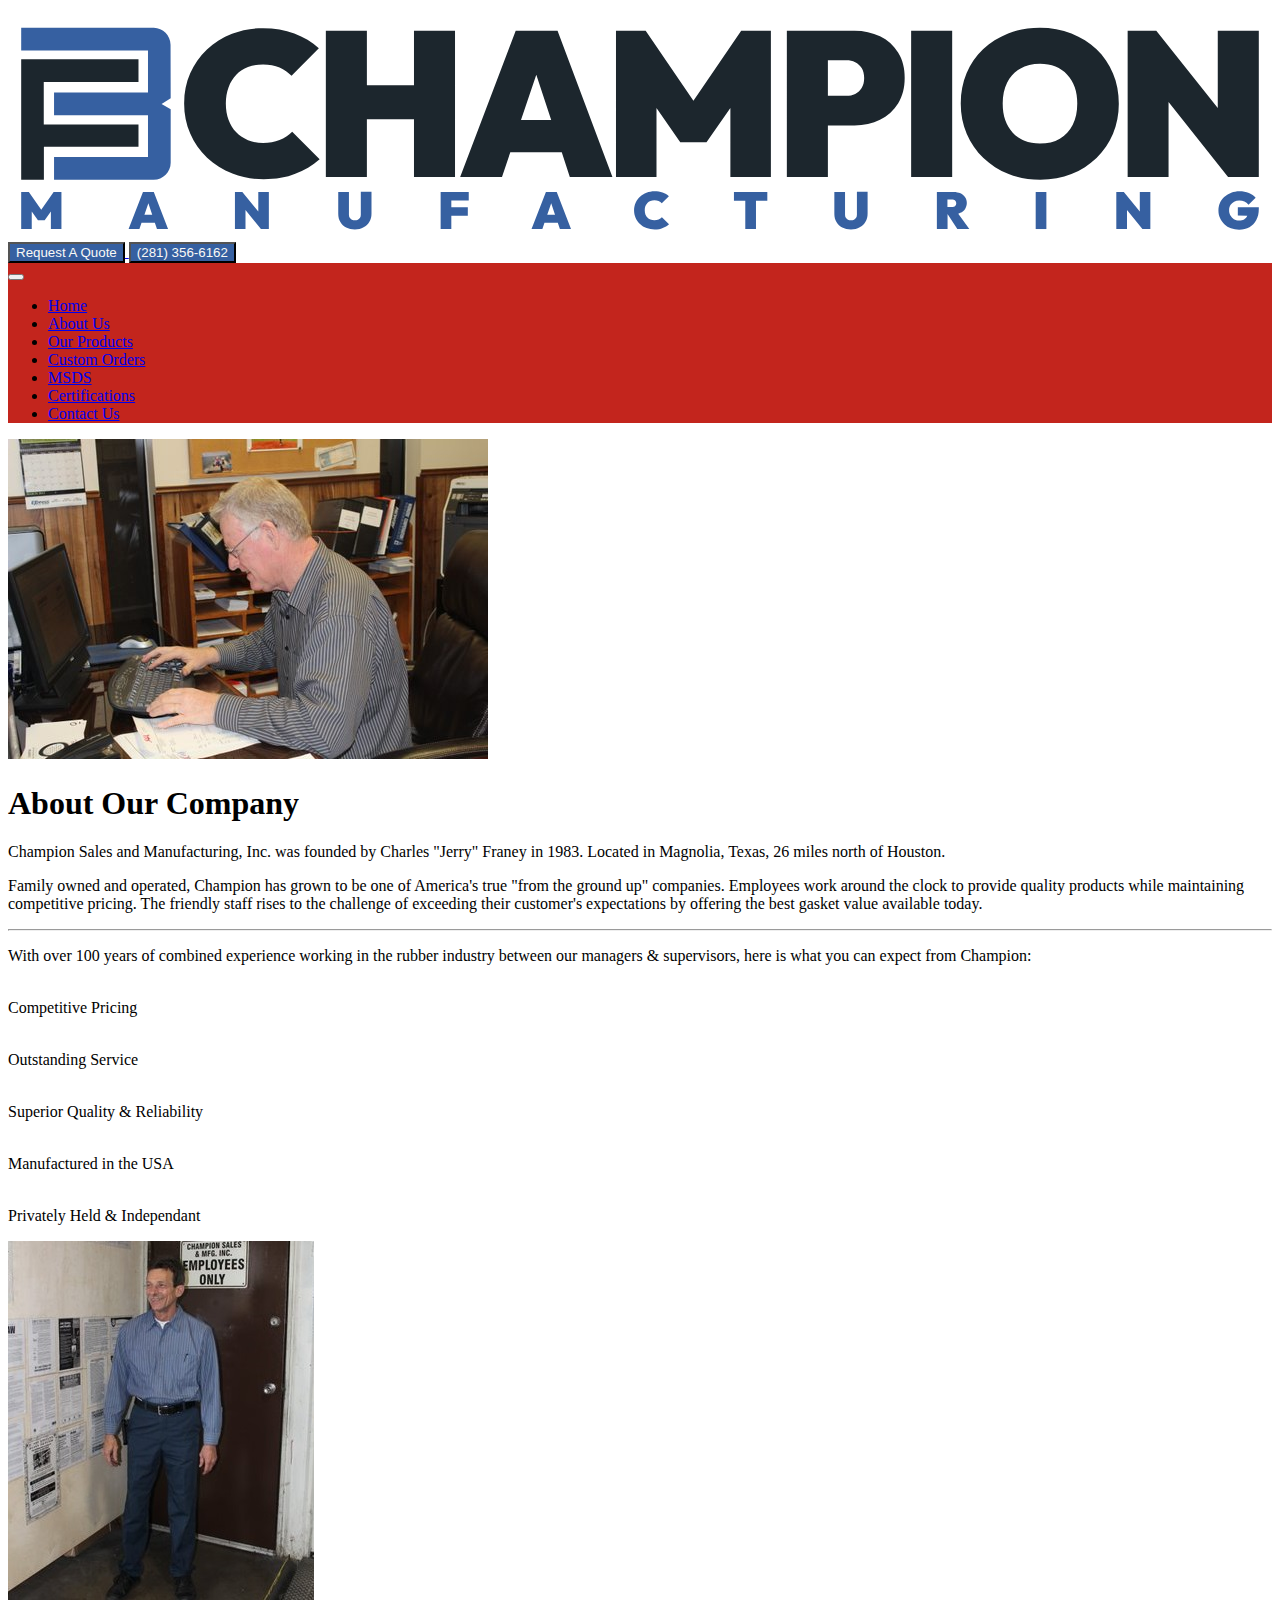
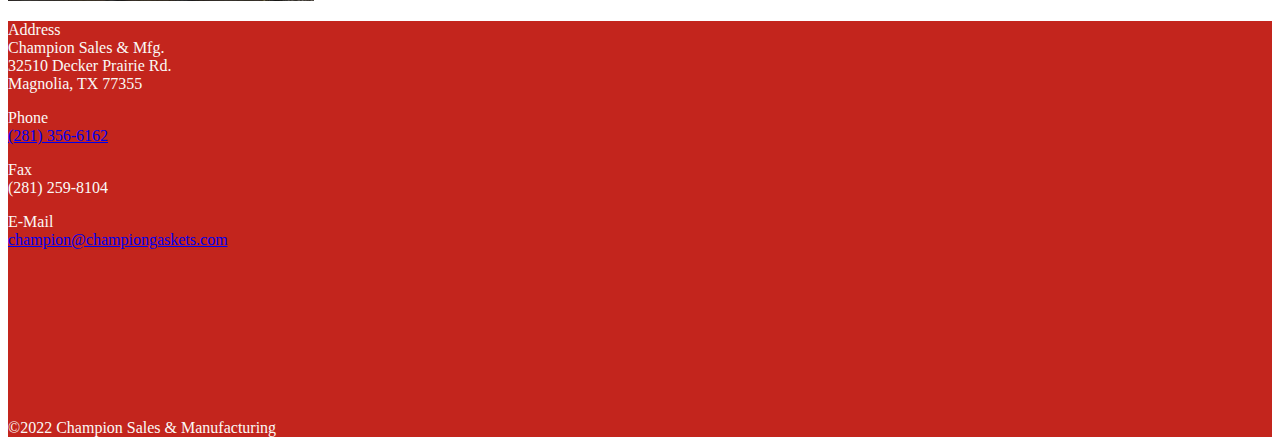
<file: about.html>
<!DOCTYPE html>
<html lang="en">
  <head>
    <meta charset="UTF-8" />
    <meta http-equiv="X-UA-Compatible" content="IE=edge" />
    <meta name="viewport" content="width=device-width, initial-scale=1.0" />

    <link
      href="https://cdn.jsdelivr.net/npm/bootstrap@5.1.3/dist/css/bootstrap.min.css"
      rel="stylesheet"
      integrity="sha384-1BmE4kWBq78iYhFldvKuhfTAU6auU8tT94WrHftjDbrCEXSU1oBoqyl2QvZ6jIW3"
      crossorigin="anonymous"
    />
    <link
      rel="stylesheet"
      href="https://cdnjs.cloudflare.com/ajax/libs/font-awesome/6.1.1/css/all.min.css"
      integrity="sha512-KfkfwYDsLkIlwQp6LFnl8zNdLGxu9YAA1QvwINks4PhcElQSvqcyVLLD9aMhXd13uQjoXtEKNosOWaZqXgel0g=="
      crossorigin="anonymous"
      referrerpolicy="no-referrer"
    />
    <link rel="stylesheet" href="./css/custom.css" />

    <title>Champion Manufacturing</title>
  </head>
  <body>
    <!-- Header Start -->
    <div class="container py-2">
      <div class="row">
        <div class="col-md-4">
          <img src="./images/header_logo.svg" />
        </div>
        <div class="col-md-4"></div>
        <div
          class="col-md-4 d-flex justify-content-center align-self-center mt-2"
        >
          <a href="quote.html">
            <button class="btn btn-blue me-2 fw-bold">Request A Quote</button>
          </a>
          <a href="tel:2813566162">
            <button class="btn btn-blue ms-2 fw-bold">(281) 356-6162</button>
          </a>
        </div>
      </div>
    </div>

    <!-- Header End -->

    <!-- Navigation Start -->
    <nav class="navbar navbar-expand-lg navbar-dark">
      <div class="container">
        <button
          class="navbar-toggler"
          type="button"
          data-bs-toggle="collapse"
          data-bs-target="#navbarNav"
          aria-controls="navbarNav"
          aria-expanded="false"
          aria-label="Toggle navigation"
        >
          <span class="navbar-toggler-icon"></span>
        </button>
        <div
          class="collapse navbar-collapse justify-content-center"
          id="navbarNav"
        >
          <ul class="navbar-nav">
            <li class="nav-item">
              <a class="nav-link" aria-current="page" href="index.html">Home</a>
            </li>
            <li class="nav-item">
              <a class="nav-link active" href="about.html">About Us</a>
            </li>
            <li class="nav-item">
              <a class="nav-link" href="products.html">Our Products</a>
            </li>
            <li class="nav-item">
              <a class="nav-link" href="custom.html">Custom Orders</a>
            </li>
            <li class="nav-item">
              <a class="nav-link" href="msds.html">MSDS</a>
            </li>
            <li class="nav-item">
              <a class="nav-link" href="certifications.html">Certifications</a>
            </li>
            <li class="nav-item">
              <a class="nav-link" href="contact.html">Contact Us</a>
            </li>
          </ul>
        </div>
      </div>
    </nav>
    <!-- Navigation End -->

    <!-- Page Content Start -->
    <div class="container my-5">
      <div class="row">
        <div class="col-md-4">
          <img class="img-fluid rounded shadow" src="./images/jimcs.jpg" />
        </div>
        <div class="col-md-8 align-self-center">
          <h1 class="mb-4">About Our Company</h1>
          <p class="lead fw-bold">
            Champion Sales and Manufacturing, Inc. was founded by Charles
            "Jerry" Franey in 1983. Located in Magnolia, Texas, 26 miles north
            of Houston.
          </p>
          <p>
            Family owned and operated, Champion has grown to be one of America's
            true "from the ground up" companies. Employees work around the clock
            to provide quality products while maintaining competitive pricing.
            The friendly staff rises to the challenge of exceeding their
            customer's expectations by offering the best gasket value available
            today.
          </p>
        </div>
      </div>
      <div class="row mt-5">
        <div class="col-md-9">
          <div class="row">
            <div class="col-md-12">
              <hr />
              <p class="lead">
                With over 100 years of combined experience working in the rubber
                industry between our managers & supervisors, here is what you
                can expect from Champion:
              </p>
            </div>
            <div class="row text-center">
              <div class="col-md-4">
                <p>
                  <span class="fs-3"
                    ><i class="fa-solid fa-hand-holding-dollar"></i></span
                  ><br />
                  Competitive Pricing
                </p>
              </div>
              <div class="col-md-4">
                <p>
                  <span class="fs-3"
                    ><i class="fa-solid fa-bell-concierge"></i></span
                  ><br />
                  Outstanding Service
                </p>
              </div>
              <div class="col-md-4">
                <p>
                  <span class="fs-3"
                    ><i class="fa-solid fa-user-shield"></i></span
                  ><br />
                  Superior Quality & Reliability
                </p>
              </div>
            </div>
            <div class="row text-center">
              <div class="col-md-4">
                <p>
                  <span class="fs-3"><i class="fa-solid fa-flag-usa"></i></span
                  ><br />
                  Manufactured in the USA
                </p>
              </div>
              <div class="col-md-4"></div>
              <div class="col-md-4">
                <p>
                  <span class="fs-3"><i class="fa-solid fa-industry"></i></span
                  ><br />
                  Privately Held & Independant
                </p>
              </div>
            </div>
          </div>
        </div>
        <div class="col-md-3 text-center">
          <img class="img-fluid rounded shadow" src="./images/brucethumb.jpg" />
        </div>
      </div>
    </div>
    <!-- Page Content End -->

    <!-- Footer Start -->
    <footer>
      <div class="container">
        <div class="row py-3">
          <div class="col-md-6">
            <p>
              <i class="fa-solid fa-building"></i
              ><span class="fw-bold"> Address</span><br />
              Champion Sales & Mfg.<br />
              32510 Decker Prairie Rd.<br />
              Magnolia, TX 77355
            </p>
            <p>
              <i class="fa-solid fa-phone"></i
              ><span class="fw-bold"> Phone</span><br />
              <a class="text-decoration-none text-light" href="tel:2813566162"
                >(281) 356-6162</a
              >
            </p>
            <p>
              <i class="fa-solid fa-fax"></i><span class="fw-bold"> Fax</span
              ><br />
              (281) 259-8104
            </p>
            <p>
              <i class="fa-solid fa-at"></i><span class="fw-bold"> E-Mail</span
              ><br />
              <a
                class="text-decoration-none text-light"
                href="mailto:champion@championgaskets.com"
                >champion@championgaskets.com</a
              >
            </p>
          </div>
          <div class="col-md-6 text-end">
            <iframe
              src="https://www.google.com/maps/embed?pb=!1m18!1m12!1m3!1d3450.6084646071267!2d-95.66634838454733!3d30.134015321289954!2m3!1f0!2f0!3f0!3m2!1i1024!2i768!4f13.1!3m3!1m2!1s0x8647295e8a0b2a63%3A0x2bb1115fc5a505b3!2s32510%20Decker%20Prairie%20Rd%2C%20Magnolia%2C%20TX%2077355!5e0!3m2!1sen!2sus!4v1651842716552!5m2!1sen!2sus"
              width="100%"
              height="100%"
              style="border: 0"
              allowfullscreen=""
              loading="lazy"
              referrerpolicy="no-referrer-when-downgrade"
            ></iframe>
          </div>
        </div>
      </div>
      <div class="container my-3 text-center">
        &copy;2022 Champion Sales & Manufacturing
      </div>
    </footer>
    <!-- Footer End -->

    <script
      src="https://cdn.jsdelivr.net/npm/bootstrap@5.1.3/dist/js/bootstrap.bundle.min.js"
      integrity="sha384-ka7Sk0Gln4gmtz2MlQnikT1wXgYsOg+OMhuP+IlRH9sENBO0LRn5q+8nbTov4+1p"
      crossorigin="anonymous"
    ></script>
  </body>
</html>
</file>
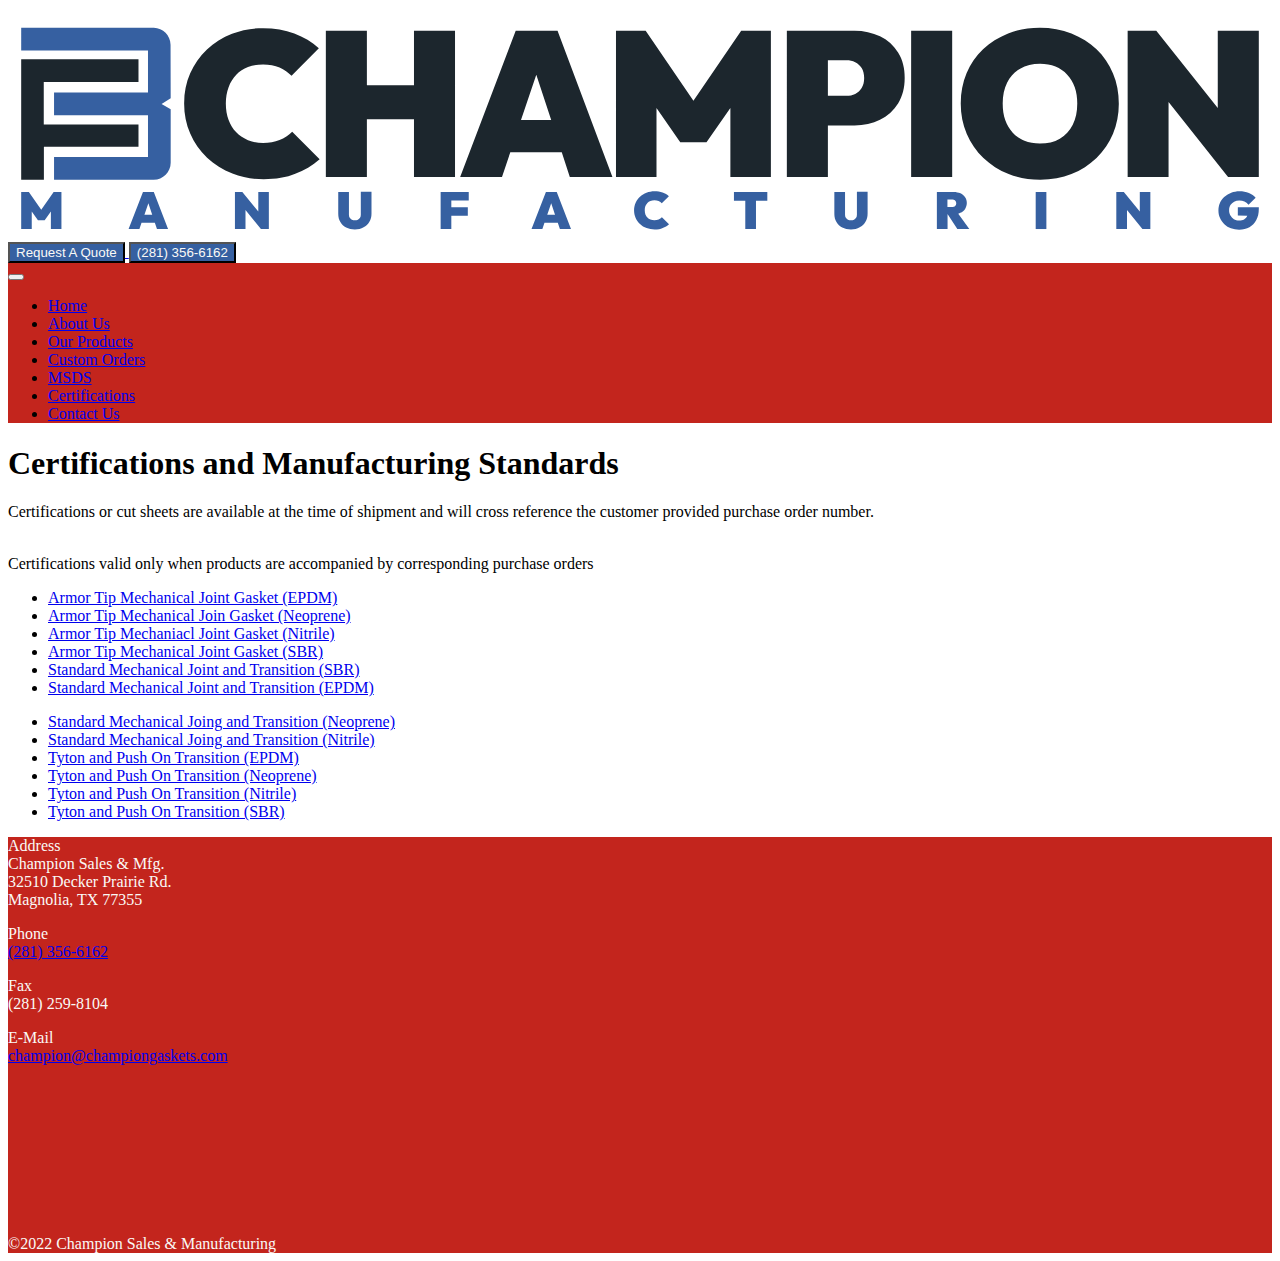
<file: certifications.html>
<!DOCTYPE html>
<html lang="en">
  <head>
    <meta charset="UTF-8" />
    <meta http-equiv="X-UA-Compatible" content="IE=edge" />
    <meta name="viewport" content="width=device-width, initial-scale=1.0" />

    <link
      href="https://cdn.jsdelivr.net/npm/bootstrap@5.1.3/dist/css/bootstrap.min.css"
      rel="stylesheet"
      integrity="sha384-1BmE4kWBq78iYhFldvKuhfTAU6auU8tT94WrHftjDbrCEXSU1oBoqyl2QvZ6jIW3"
      crossorigin="anonymous"
    />
    <link
      rel="stylesheet"
      href="https://cdnjs.cloudflare.com/ajax/libs/font-awesome/6.1.1/css/all.min.css"
      integrity="sha512-KfkfwYDsLkIlwQp6LFnl8zNdLGxu9YAA1QvwINks4PhcElQSvqcyVLLD9aMhXd13uQjoXtEKNosOWaZqXgel0g=="
      crossorigin="anonymous"
      referrerpolicy="no-referrer"
    />
    <link rel="stylesheet" href="./css/custom.css" />

    <title>Champion Manufacturing</title>
  </head>
  <body>
    <!-- Header Start -->
    <div class="container py-2">
      <div class="row">
        <div class="col-md-4">
          <img src="./images/header_logo.svg" />
        </div>
        <div class="col-md-4"></div>
        <div
          class="col-md-4 d-flex justify-content-center align-self-center mt-2"
        >
          <a href="quote.html">
            <button class="btn btn-blue me-2 fw-bold">Request A Quote</button>
          </a>
          <a href="tel:2813566162">
            <button class="btn btn-blue ms-2 fw-bold">(281) 356-6162</button>
          </a>
        </div>
      </div>
    </div>

    <!-- Header End -->

    <!-- Navigation Start -->
    <nav class="navbar navbar-expand-lg navbar-dark">
      <div class="container">
        <button
          class="navbar-toggler"
          type="button"
          data-bs-toggle="collapse"
          data-bs-target="#navbarNav"
          aria-controls="navbarNav"
          aria-expanded="false"
          aria-label="Toggle navigation"
        >
          <span class="navbar-toggler-icon"></span>
        </button>
        <div
          class="collapse navbar-collapse justify-content-center"
          id="navbarNav"
        >
          <ul class="navbar-nav">
            <li class="nav-item">
              <a class="nav-link" aria-current="page" href="index.html">Home</a>
            </li>
            <li class="nav-item">
              <a class="nav-link" href="about.html">About Us</a>
            </li>
            <li class="nav-item">
              <a class="nav-link" href="products.html">Our Products</a>
            </li>
            <li class="nav-item">
              <a class="nav-link" href="custom.html">Custom Orders</a>
            </li>
            <li class="nav-item">
              <a class="nav-link" href="msds.html">MSDS</a>
            </li>
            <li class="nav-item">
              <a class="nav-link active" href="certifications.html"
                >Certifications</a
              >
            </li>
            <li class="nav-item">
              <a class="nav-link" href="contact.html">Contact Us</a>
            </li>
          </ul>
        </div>
      </div>
    </nav>
    <!-- Navigation End -->

    <!-- Page Content Start -->
    <div class="container">
      <h1 class="fs-2 fw-bold text-center my-3">
        Certifications and Manufacturing Standards
      </h1>
      <p class="text-center">
        Certifications or cut sheets are available at the time of shipment and
        will cross reference the customer provided purchase order number.
      </p>
      <p class="fw-bold text-center">
        <span class="text-danger"
          ><i class="fa-solid fa-triangle-exclamation fs-1"></i></span
        ><br />
        Certifications valid only when products are accompanied by corresponding
        purchase orders
      </p>
      <div class="row my-5">
        <div class="col-md-6">
          <ul class="list-group list-group-flush">
            <li class="list-group-item">
              <a
                class="text-dark"
                href="./documents/ARMOR TIP MECHANICAL JOINT GASKET - EPDM.pdf"
                target="_blank"
                >Armor Tip Mechanical Joint Gasket (EPDM)</a
              >
            </li>
            <li class="list-group-item">
              <a
                class="text-dark"
                href="./documents/ARMOR TIP MECHANICAL JOINT GASKET - NEOPRENE.pdf"
                target="_blank"
                >Armor Tip Mechanical Join Gasket (Neoprene)</a
              >
            </li>
            <li class="list-group-item">
              <a
                class="text-dark"
                href="./documents/ARMOR TIP MECHANICAL JOINT GASKET - NITRILE.pdf"
                target="_blank"
                >Armor Tip Mechaniacl Joint Gasket (Nitrile)</a
              >
            </li>
            <li class="list-group-item">
              <a
                class="text-dark"
                href="./documents/ARMOR TIP MECHANICAL JOINT GASKET - SBR.pdf"
                target="_blank"
                >Armor Tip Mechanical Joint Gasket (SBR)</a
              >
            </li>
            <li class="list-group-item">
              <a
                class="text-dark"
                href="./documents/STANDARD MECHANICAL JOINT AND TRANSITION -  SBR.pdf"
                target="_blank"
                >Standard Mechanical Joint and Transition (SBR)</a
              >
            </li>
            <li class="list-group-item">
              <a
                class="text-dark"
                href="./documents/STANDARD MECHANICAL JOINT AND TRANSITION - EPDM.pdf"
                target="_blank"
                >Standard Mechanical Joint and Transition (EPDM)</a
              >
            </li>
          </ul>
        </div>
        <div class="col-md-6">
          <ul class="list-group list-group-flush">
            <li class="list-group-item">
              <a
                class="text-dark"
                href="./documents/STANDARD MECHANICAL JOINT AND TRANSITION - NEOPRENE.pdf"
                target="_blank"
                >Standard Mechanical Joing and Transition (Neoprene)</a
              >
            </li>
            <li class="list-group-item">
              <a
                class="text-dark"
                href="./documents/STANDARD MECHANICAL JOINT AND TRANSITION - NITRILE.pdf"
                target="_blank"
                >Standard Mechanical Joing and Transition (Nitrile)</a
              >
            </li>
            <li class="list-group-item">
              <a
                class="text-dark"
                href="./documents/TYTON AND PUSH ON TRANSITION - EPDM.pdf"
                target="_blank"
                >Tyton and Push On Transition (EPDM)</a
              >
            </li>
            <li class="list-group-item">
              <a
                class="text-dark"
                href="./documents/TYTON AND PUSH ON TRANSITION - NEOPRENE.pdf"
                target="_blank"
                >Tyton and Push On Transition (Neoprene)</a
              >
            </li>
            <li class="list-group-item">
              <a
                class="text-dark"
                href="./documents/TYTON AND PUSH ON TRANSITION - NITRILE.pdf"
                target="_blank"
                >Tyton and Push On Transition (Nitrile)</a
              >
            </li>
            <li class="list-group-item">
              <a
                class="text-dark"
                href="./documents/TYTON AND PUSH ON TRANSITION - SBR.pdf"
                target="_blank"
                >Tyton and Push On Transition (SBR)</a
              >
            </li>
          </ul>
        </div>
      </div>
    </div>
    <!-- Page Content End -->

    <!-- Footer Start -->
    <footer>
      <div class="container">
        <div class="row py-3">
          <div class="col-md-6">
            <p>
              <i class="fa-solid fa-building"></i
              ><span class="fw-bold"> Address</span><br />
              Champion Sales & Mfg.<br />
              32510 Decker Prairie Rd.<br />
              Magnolia, TX 77355
            </p>
            <p>
              <i class="fa-solid fa-phone"></i
              ><span class="fw-bold"> Phone</span><br />
              <a class="text-decoration-none text-light" href="tel:2813566162"
                >(281) 356-6162</a
              >
            </p>
            <p>
              <i class="fa-solid fa-fax"></i><span class="fw-bold"> Fax</span
              ><br />
              (281) 259-8104
            </p>
            <p>
              <i class="fa-solid fa-at"></i><span class="fw-bold"> E-Mail</span
              ><br />
              <a
                class="text-decoration-none text-light"
                href="mailto:champion@championgaskets.com"
                >champion@championgaskets.com</a
              >
            </p>
          </div>
          <div class="col-md-6 text-end">
            <iframe
              src="https://www.google.com/maps/embed?pb=!1m18!1m12!1m3!1d3450.6084646071267!2d-95.66634838454733!3d30.134015321289954!2m3!1f0!2f0!3f0!3m2!1i1024!2i768!4f13.1!3m3!1m2!1s0x8647295e8a0b2a63%3A0x2bb1115fc5a505b3!2s32510%20Decker%20Prairie%20Rd%2C%20Magnolia%2C%20TX%2077355!5e0!3m2!1sen!2sus!4v1651842716552!5m2!1sen!2sus"
              width="100%"
              height="100%"
              style="border: 0"
              allowfullscreen=""
              loading="lazy"
              referrerpolicy="no-referrer-when-downgrade"
            ></iframe>
          </div>
        </div>
      </div>
      <div class="container my-3 text-center">
        &copy;2022 Champion Sales & Manufacturing
      </div>
    </footer>
    <!-- Footer End -->

    <script
      src="https://cdn.jsdelivr.net/npm/bootstrap@5.1.3/dist/js/bootstrap.bundle.min.js"
      integrity="sha384-ka7Sk0Gln4gmtz2MlQnikT1wXgYsOg+OMhuP+IlRH9sENBO0LRn5q+8nbTov4+1p"
      crossorigin="anonymous"
    ></script>
  </body>
</html>
</file>
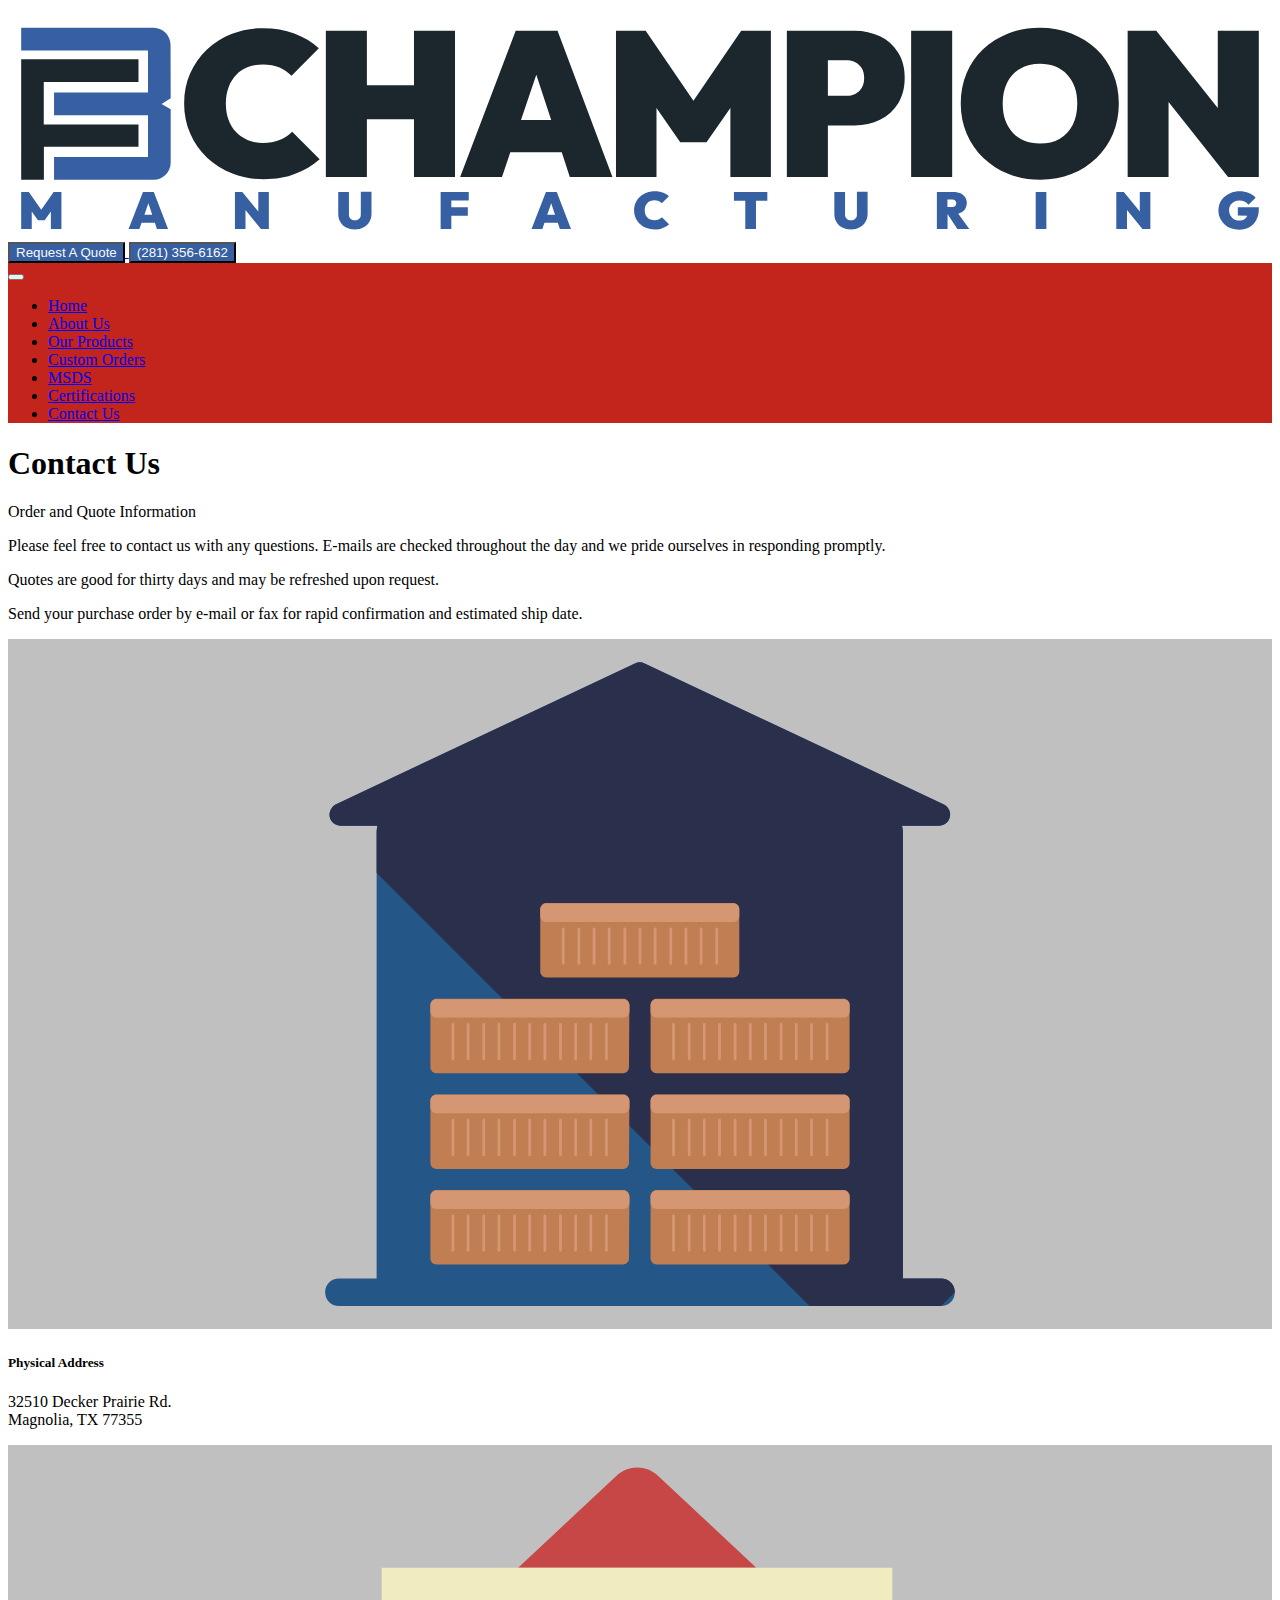
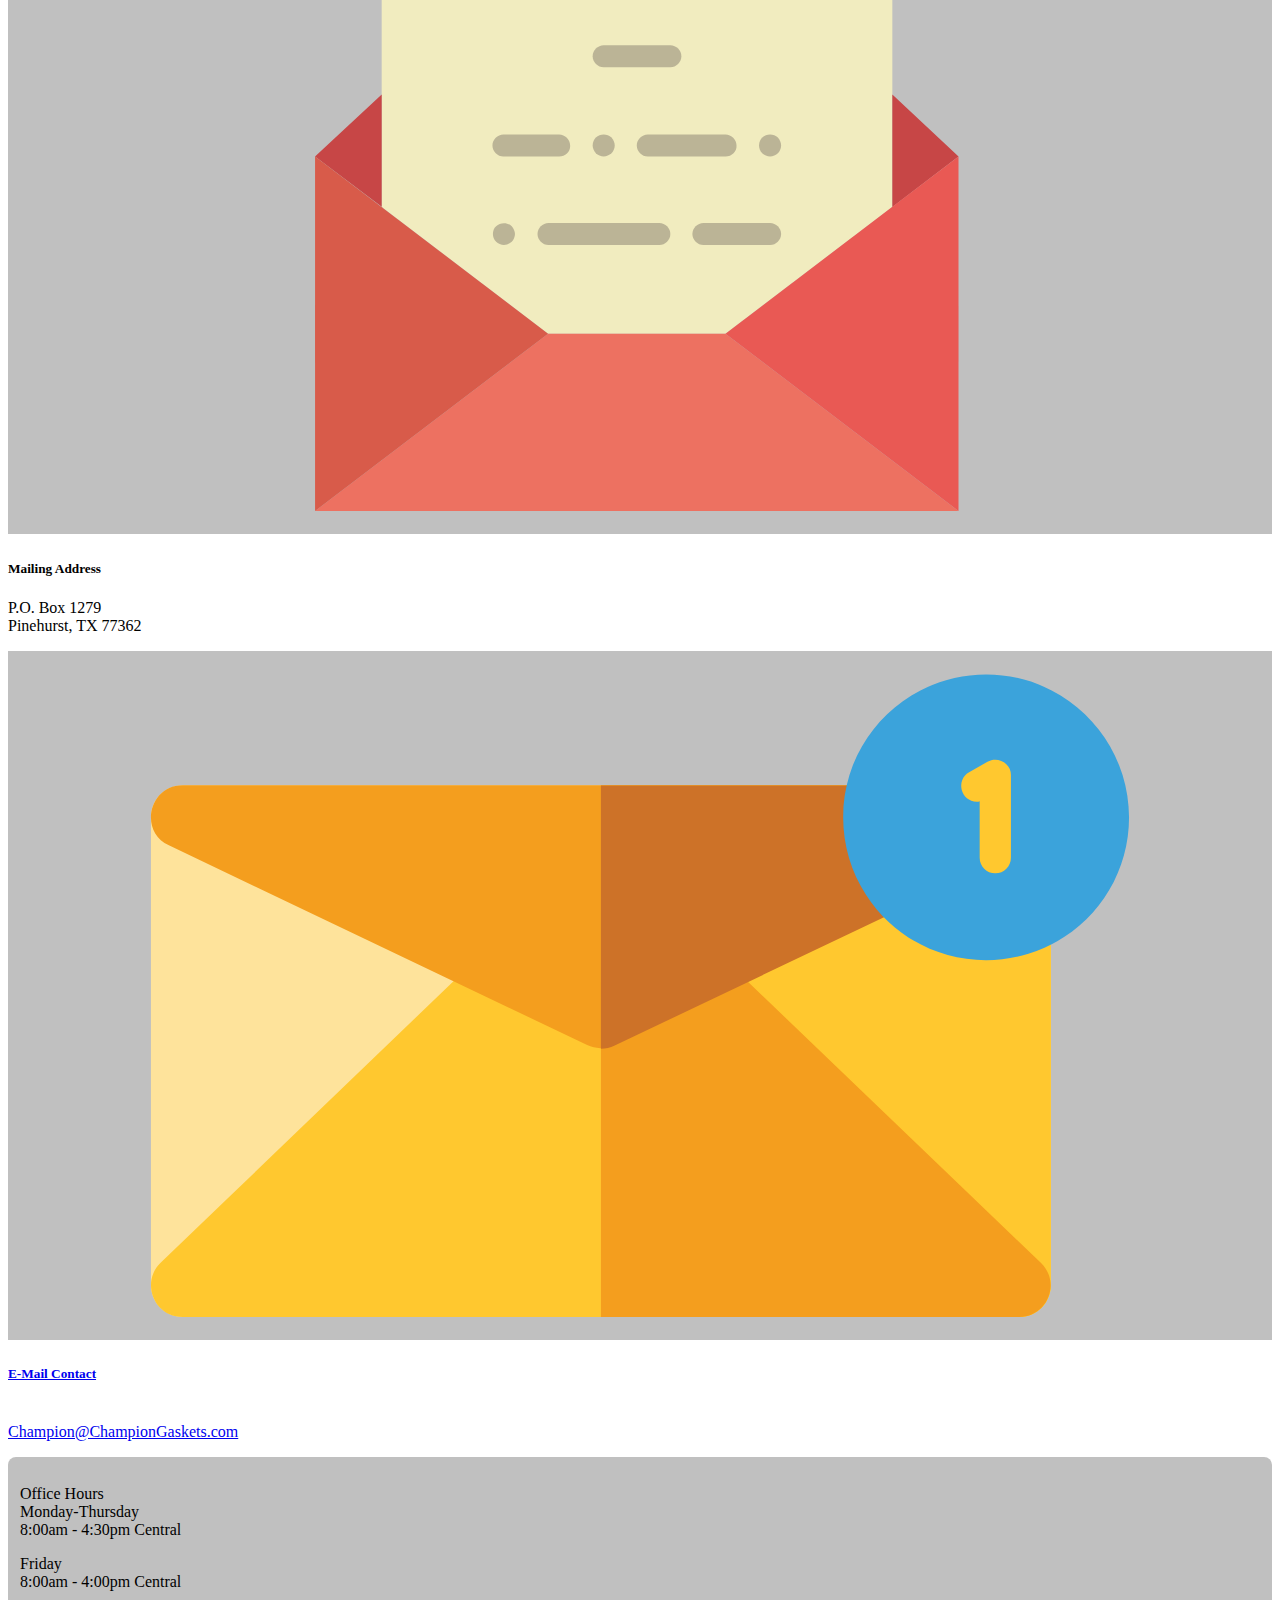
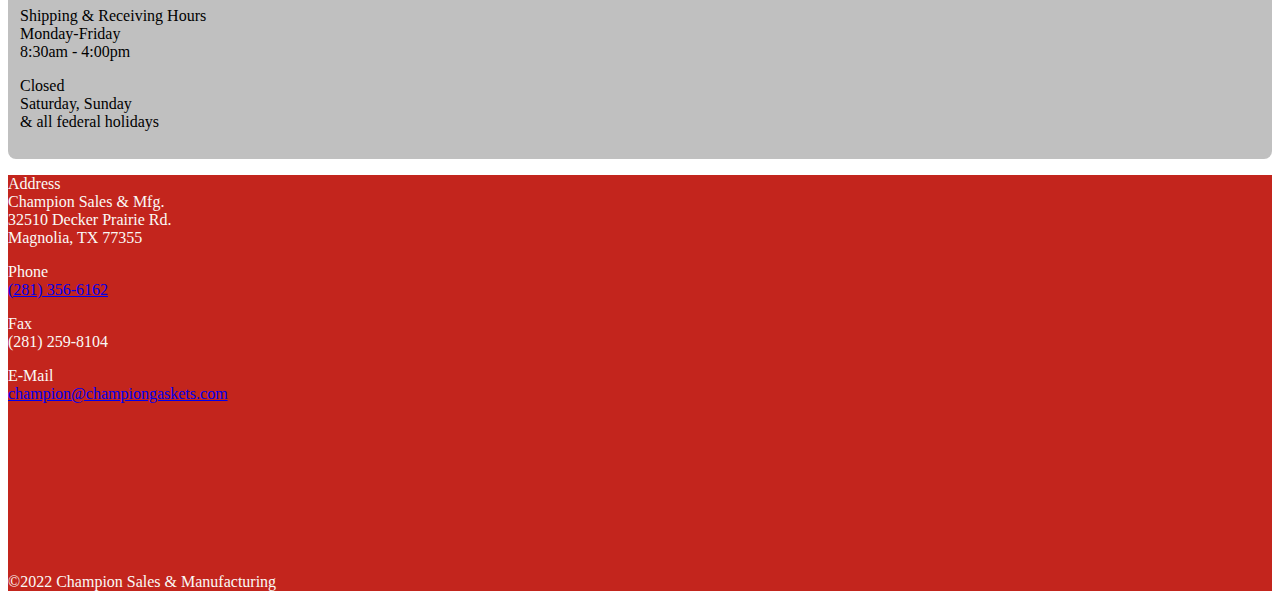
<file: contact.html>
<!DOCTYPE html>
<html lang="en">
  <head>
    <meta charset="UTF-8" />
    <meta http-equiv="X-UA-Compatible" content="IE=edge" />
    <meta name="viewport" content="width=device-width, initial-scale=1.0" />

    <link
      href="https://cdn.jsdelivr.net/npm/bootstrap@5.1.3/dist/css/bootstrap.min.css"
      rel="stylesheet"
      integrity="sha384-1BmE4kWBq78iYhFldvKuhfTAU6auU8tT94WrHftjDbrCEXSU1oBoqyl2QvZ6jIW3"
      crossorigin="anonymous"
    />
    <link
      rel="stylesheet"
      href="https://cdnjs.cloudflare.com/ajax/libs/font-awesome/6.1.1/css/all.min.css"
      integrity="sha512-KfkfwYDsLkIlwQp6LFnl8zNdLGxu9YAA1QvwINks4PhcElQSvqcyVLLD9aMhXd13uQjoXtEKNosOWaZqXgel0g=="
      crossorigin="anonymous"
      referrerpolicy="no-referrer"
    />
    <link rel="stylesheet" href="./css/custom.css" />

    <title>Champion Manufacturing</title>
  </head>
  <body>
    <!-- Header Start -->
    <div class="container py-2">
      <div class="row">
        <div class="col-md-4">
          <img src="./images/header_logo.svg" />
        </div>
        <div class="col-md-4"></div>
        <div
          class="col-md-4 d-flex justify-content-center align-self-center mt-2"
        >
          <a href="quote.html">
            <button class="btn btn-blue me-2 fw-bold">Request A Quote</button>
          </a>
          <a href="tel:2813566162">
            <button class="btn btn-blue ms-2 fw-bold">(281) 356-6162</button>
          </a>
        </div>
      </div>
    </div>

    <!-- Header End -->

    <!-- Navigation Start -->
    <nav class="navbar navbar-expand-lg navbar-dark">
      <div class="container">
        <button
          class="navbar-toggler"
          type="button"
          data-bs-toggle="collapse"
          data-bs-target="#navbarNav"
          aria-controls="navbarNav"
          aria-expanded="false"
          aria-label="Toggle navigation"
        >
          <span class="navbar-toggler-icon"></span>
        </button>
        <div
          class="collapse navbar-collapse justify-content-center"
          id="navbarNav"
        >
          <ul class="navbar-nav">
            <li class="nav-item">
              <a class="nav-link" aria-current="page" href="index.html">Home</a>
            </li>
            <li class="nav-item">
              <a class="nav-link" href="about.html">About Us</a>
            </li>
            <li class="nav-item">
              <a class="nav-link" href="products.html">Our Products</a>
            </li>
            <li class="nav-item">
              <a class="nav-link" href="custom.html">Custom Orders</a>
            </li>
            <li class="nav-item">
              <a class="nav-link" href="msds.html">MSDS</a>
            </li>
            <li class="nav-item">
              <a class="nav-link" href="certifications.html">Certifications</a>
            </li>
            <li class="nav-item">
              <a class="nav-link active" href="contact.html">Contact Us</a>
            </li>
          </ul>
        </div>
      </div>
    </nav>
    <!-- Navigation End -->

    <!-- Page Content Start -->
    <div class="container">
      <h1 class="fs-2 fw-bold text-center my-3">Contact Us</h1>
      <div class="row mb-3">
        <div class="col-md-9">
          <p class="lead fw-bold">Order and Quote Information</p>
          <p>
            Please feel free to contact us with any questions. E-mails are checked throughout the
            day and we pride ourselves in responding promptly.
          </p>
          <p>
             Quotes are good for <span class="fw-bold">thirty days</span> and may be refreshed upon request. 
          </p>
          <p>
            Send your purchase order by e-mail or fax for rapid confirmation and estimated ship date.
          </p>
          <div class="row">
            <div class="col-md-4 mb-3">
              <div class="card">
                <img
                  class="card-img-top"
                  src="./images/warehouse-svgrepo-com.svg"
                />
                <div class="card-body">
                  <h5 class="card-title">Physical Address</h5>
                  <p class="card-text">
                    32510 Decker Prairie Rd.<br />
                    Magnolia, TX 77355
                  </p>
                </div>
              </div>
            </div>
            <div class="col-md-4 mb-3">
              <div class="card">
                <img
                  class="card-img-top"
                  src="./images/envelope-svgrepo-com.svg"
                />
                <div class="card-body">
                  <h5 class="card-title">Mailing Address</h5>
                  <p class="card-text">
                    P.O. Box 1279<br />
                    Pinehurst, TX 77362
                  </p>
                </div>
              </div>
            </div>
            <div class="col-md-4 mb-3">
              <div class="card">
                <a
                      class="text-dark text-decoration-none"
                      href="mailto:champion@championgaskets.com"
                      ><img
                  class="card-img-top"
                  src="./images/email-svgrepo-com.svg"
                />
                <div class="card-body">
                  <h5 class="card-title">E-Mail Contact</h5>
                  <p class="card-text">
                    <br />
                    Champion@ChampionGaskets.com</a
                    >
                  </p>
                </div>
              </div>
            </div>
          </div>
        </div>
        <div class="col-md-3">
          <div class="custom-sidebar h-100">
            <p>
              <span class="lead fw-bold text-decoration-underline"
                >Office Hours</span
              ><br />
              <span class="fw-bold">Monday-Thursday</span><br />
              8:00am - 4:30pm Central<br />
            </p>
            <p>
              <span class="fw-bold">Friday</span><br />
              8:00am - 4:00pm Central
            </p>
            <p>
              <span class="lead fw-bold text-decoration-underline"
                >Shipping & Receiving Hours</span
              ><br />
              <span class="fw-bold">Monday-Friday</span><br />
              8:30am - 4:00pm
            </p>
            <p>
              <span class="lead fw-bold text-decoration-underline">Closed</span
              ><br />
              Saturday, Sunday<br />
              & all federal holidays
            </p>
          </div>
        </div>
      </div>
    </div>
    <!-- Page Content End -->

    <!-- Footer Start -->
    <footer>
      <div class="container">
        <div class="row py-3">
          <div class="col-md-6">
            <p>
              <i class="fa-solid fa-building"></i
              ><span class="fw-bold"> Address</span><br />
              Champion Sales & Mfg.<br />
              32510 Decker Prairie Rd.<br />
              Magnolia, TX 77355
            </p>
            <p>
              <i class="fa-solid fa-phone"></i
              ><span class="fw-bold"> Phone</span><br />
              <a class="text-decoration-none text-light" href="tel:2813566162"
                >(281) 356-6162</a
              >
            </p>
            <p>
              <i class="fa-solid fa-fax"></i><span class="fw-bold"> Fax</span
              ><br />
              (281) 259-8104
            </p>
            <p>
              <i class="fa-solid fa-at"></i><span class="fw-bold"> E-Mail</span
              ><br />
              <a
                class="text-decoration-none text-light"
                href="mailto:champion@championgaskets.com"
                >champion@championgaskets.com</a
              >
            </p>
          </div>
          <div class="col-md-6 text-end">
            <iframe
              src="https://www.google.com/maps/embed?pb=!1m18!1m12!1m3!1d3450.6084646071267!2d-95.66634838454733!3d30.134015321289954!2m3!1f0!2f0!3f0!3m2!1i1024!2i768!4f13.1!3m3!1m2!1s0x8647295e8a0b2a63%3A0x2bb1115fc5a505b3!2s32510%20Decker%20Prairie%20Rd%2C%20Magnolia%2C%20TX%2077355!5e0!3m2!1sen!2sus!4v1651842716552!5m2!1sen!2sus"
              width="100%"
              height="100%"
              style="border: 0"
              allowfullscreen=""
              loading="lazy"
              referrerpolicy="no-referrer-when-downgrade"
            ></iframe>
          </div>
        </div>
      </div>
      <div class="container my-3 text-center">
        &copy;2022 Champion Sales & Manufacturing
      </div>
    </footer>
    <!-- Footer End -->

    <script
      src="https://cdn.jsdelivr.net/npm/bootstrap@5.1.3/dist/js/bootstrap.bundle.min.js"
      integrity="sha384-ka7Sk0Gln4gmtz2MlQnikT1wXgYsOg+OMhuP+IlRH9sENBO0LRn5q+8nbTov4+1p"
      crossorigin="anonymous"
    ></script>
  </body>
</html>
</file>
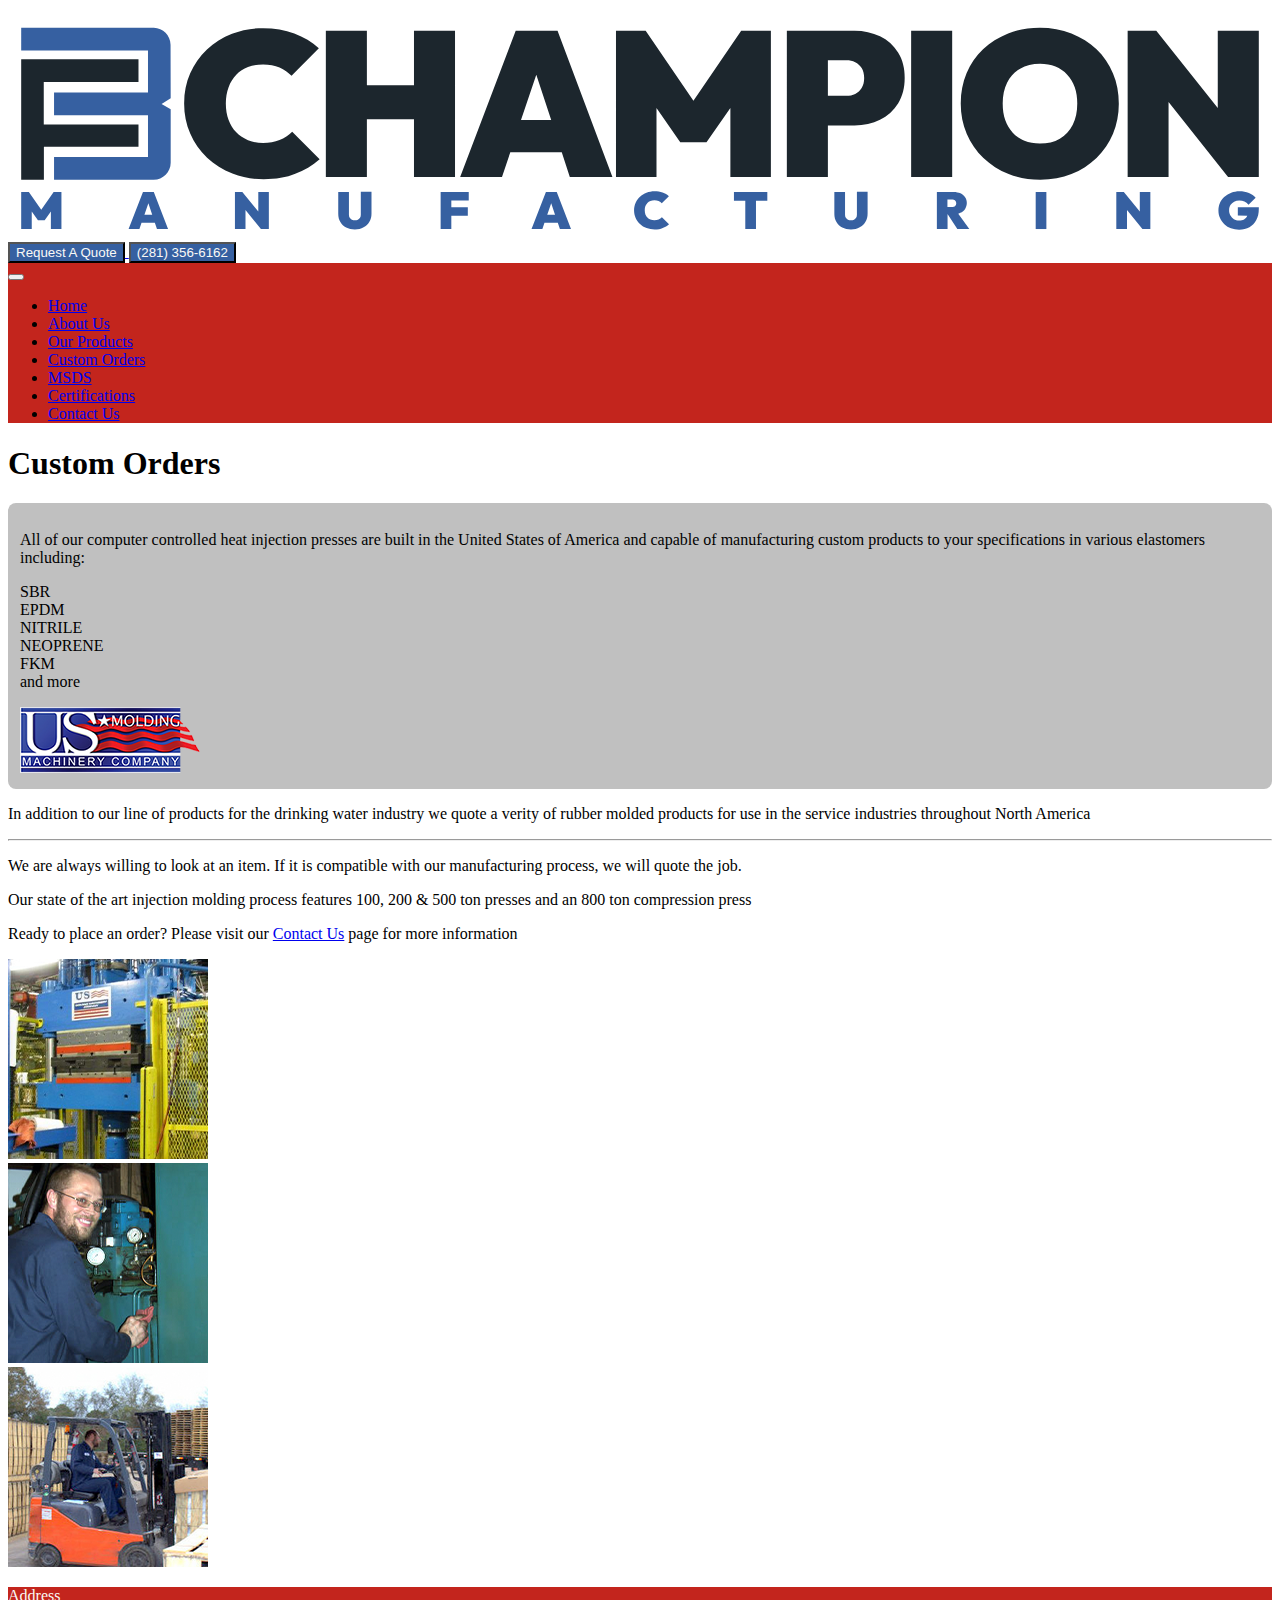
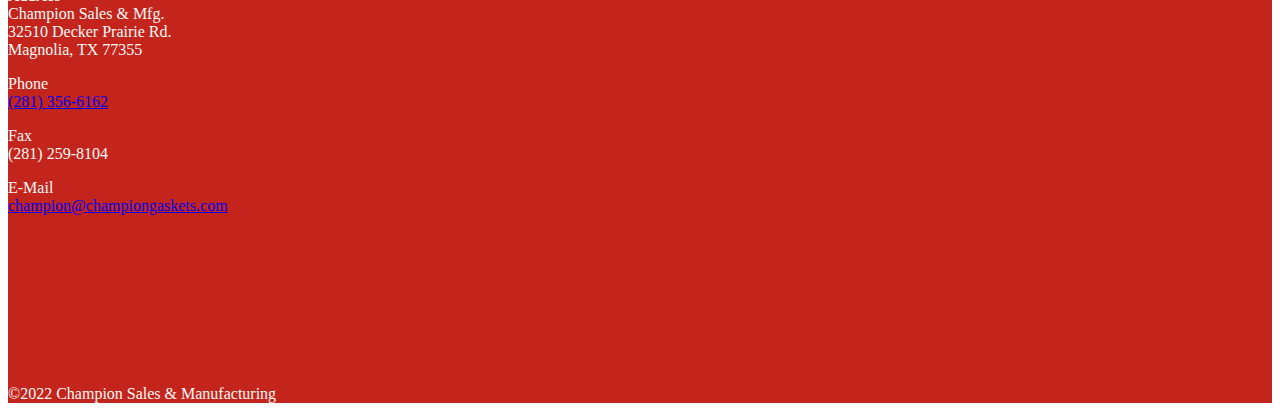
<file: custom.html>
<!DOCTYPE html>
<html lang="en">
  <head>
    <meta charset="UTF-8" />
    <meta http-equiv="X-UA-Compatible" content="IE=edge" />
    <meta name="viewport" content="width=device-width, initial-scale=1.0" />

    <link
      href="https://cdn.jsdelivr.net/npm/bootstrap@5.1.3/dist/css/bootstrap.min.css"
      rel="stylesheet"
      integrity="sha384-1BmE4kWBq78iYhFldvKuhfTAU6auU8tT94WrHftjDbrCEXSU1oBoqyl2QvZ6jIW3"
      crossorigin="anonymous"
    />
    <link
      rel="stylesheet"
      href="https://cdnjs.cloudflare.com/ajax/libs/font-awesome/6.1.1/css/all.min.css"
      integrity="sha512-KfkfwYDsLkIlwQp6LFnl8zNdLGxu9YAA1QvwINks4PhcElQSvqcyVLLD9aMhXd13uQjoXtEKNosOWaZqXgel0g=="
      crossorigin="anonymous"
      referrerpolicy="no-referrer"
    />
    <link rel="stylesheet" href="./css/custom.css" />

    <title>Champion Manufacturing</title>
  </head>
  <body>
    <!-- Header Start -->
    <div class="container py-2">
      <div class="row">
        <div class="col-md-4">
          <img src="./images/header_logo.svg" />
        </div>
        <div class="col-md-4"></div>
        <div
          class="col-md-4 d-flex justify-content-center align-self-center mt-2"
        >
          <a href="quote.html">
            <button class="btn btn-blue me-2 fw-bold">Request A Quote</button>
          </a>
          <a href="tel:2813566162">
            <button class="btn btn-blue ms-2 fw-bold">(281) 356-6162</button>
          </a>
        </div>
      </div>
    </div>

    <!-- Header End -->

    <!-- Navigation Start -->
    <nav class="navbar navbar-expand-lg navbar-dark">
      <div class="container">
        <button
          class="navbar-toggler"
          type="button"
          data-bs-toggle="collapse"
          data-bs-target="#navbarNav"
          aria-controls="navbarNav"
          aria-expanded="false"
          aria-label="Toggle navigation"
        >
          <span class="navbar-toggler-icon"></span>
        </button>
        <div
          class="collapse navbar-collapse justify-content-center"
          id="navbarNav"
        >
          <ul class="navbar-nav">
            <li class="nav-item">
              <a class="nav-link" aria-current="page" href="index.html">Home</a>
            </li>
            <li class="nav-item">
              <a class="nav-link" href="about.html">About Us</a>
            </li>
            <li class="nav-item">
              <a class="nav-link" href="products.html">Our Products</a>
            </li>
            <li class="nav-item">
              <a class="nav-link active" href="custom.html">Custom Orders</a>
            </li>
            <li class="nav-item">
              <a class="nav-link" href="msds.html">MSDS</a>
            </li>
            <li class="nav-item">
              <a class="nav-link" href="certifications.html">Certifications</a>
            </li>
            <li class="nav-item">
              <a class="nav-link" href="contact.html">Contact Us</a>
            </li>
          </ul>
        </div>
      </div>
    </nav>
    <!-- Navigation End -->

    <!-- Page Content Start -->
    <div class="container">
      <div class="row my-3">
        <div class="col">
          <h1 class="fs-2 fw-bold text-center">Custom Orders</h1>
        </div>
      </div>
      <div class="row mb-5">
        <div class="col-md-3 mb-3">
          <div class="custom-sidebar">
            <p>
              All of our computer controlled heat injection presses are built in
              the United States of America and capable of manufacturing custom
              products to your specifications in various elastomers including:
            </p>
            <p>
              <i class="fa-solid fa-arrow-right"></i> SBR<br />
              <i class="fa-solid fa-arrow-right"></i> EPDM<br />
              <i class="fa-solid fa-arrow-right"></i> NITRILE<br />
              <i class="fa-solid fa-arrow-right"></i> NEOPRENE<br />
              <i class="fa-solid fa-arrow-right"></i> FKM<br />
              <i class="fa-solid fa-arrow-right"></i> and more
            </p>
            <a href="https://www.usmolding.com" target="_blank"
              ><img
                class="img-fluid mx-auto d-block"
                src="./images/logoUSMolding.png"
            /></a>
          </div>
        </div>
        <div class="col-md-9">
          <p class="lead">
            In addition to our line of products for the drinking water industry
            we quote a verity of rubber molded products for use in the service
            industries throughout North America
          </p>
          <hr />
          <p>
            We are always willing to look at an item. If it is compatible with
            our manufacturing process, we will quote the job.
          </p>
          <p>
            Our state of the art injection molding process features 100, 200 &
            500 ton presses and an 800 ton compression press
          </p>
          <p>
            Ready to place an order? Please visit our
            <a class="text-dark" href="contact.html">Contact Us</a>
            page for more information
          </p>
          <div class="row">
            <div class="col-md-4 text-center mb-3">
              <img
                class="img-fluid rounded shadow"
                src="./images/machine1.png"
              />
            </div>
            <div class="col-md-4 text-center mb-3">
              <img
                class="img-fluid rounded shadow"
                src="./images/worker01.png"
              />
            </div>
            <div class="col-md-4 text-center">
              <img
                class="img-fluid rounded shadow"
                src="./images/worker02.png"
              />
            </div>
          </div>
        </div>
      </div>
    </div>
    <!-- Page Content End -->

    <!-- Footer Start -->
    <footer>
      <div class="container">
        <div class="row py-3">
          <div class="col-md-6">
            <p>
              <i class="fa-solid fa-building"></i
              ><span class="fw-bold"> Address</span><br />
              Champion Sales & Mfg.<br />
              32510 Decker Prairie Rd.<br />
              Magnolia, TX 77355
            </p>
            <p>
              <i class="fa-solid fa-phone"></i
              ><span class="fw-bold"> Phone</span><br />
              <a class="text-decoration-none text-light" href="tel:2813566162"
                >(281) 356-6162</a
              >
            </p>
            <p>
              <i class="fa-solid fa-fax"></i><span class="fw-bold"> Fax</span
              ><br />
              (281) 259-8104
            </p>
            <p>
              <i class="fa-solid fa-at"></i><span class="fw-bold"> E-Mail</span
              ><br />
              <a
                class="text-decoration-none text-light"
                href="mailto:champion@championgaskets.com"
                >champion@championgaskets.com</a
              >
            </p>
          </div>
          <div class="col-md-6 text-end">
            <iframe
              src="https://www.google.com/maps/embed?pb=!1m18!1m12!1m3!1d3450.6084646071267!2d-95.66634838454733!3d30.134015321289954!2m3!1f0!2f0!3f0!3m2!1i1024!2i768!4f13.1!3m3!1m2!1s0x8647295e8a0b2a63%3A0x2bb1115fc5a505b3!2s32510%20Decker%20Prairie%20Rd%2C%20Magnolia%2C%20TX%2077355!5e0!3m2!1sen!2sus!4v1651842716552!5m2!1sen!2sus"
              width="100%"
              height="100%"
              style="border: 0"
              allowfullscreen=""
              loading="lazy"
              referrerpolicy="no-referrer-when-downgrade"
            ></iframe>
          </div>
        </div>
      </div>
      <div class="container my-3 text-center">
        &copy;2022 Champion Sales & Manufacturing
      </div>
    </footer>
    <!-- Footer End -->

    <script
      src="https://cdn.jsdelivr.net/npm/bootstrap@5.1.3/dist/js/bootstrap.bundle.min.js"
      integrity="sha384-ka7Sk0Gln4gmtz2MlQnikT1wXgYsOg+OMhuP+IlRH9sENBO0LRn5q+8nbTov4+1p"
      crossorigin="anonymous"
    ></script>
  </body>
</html>
</file>
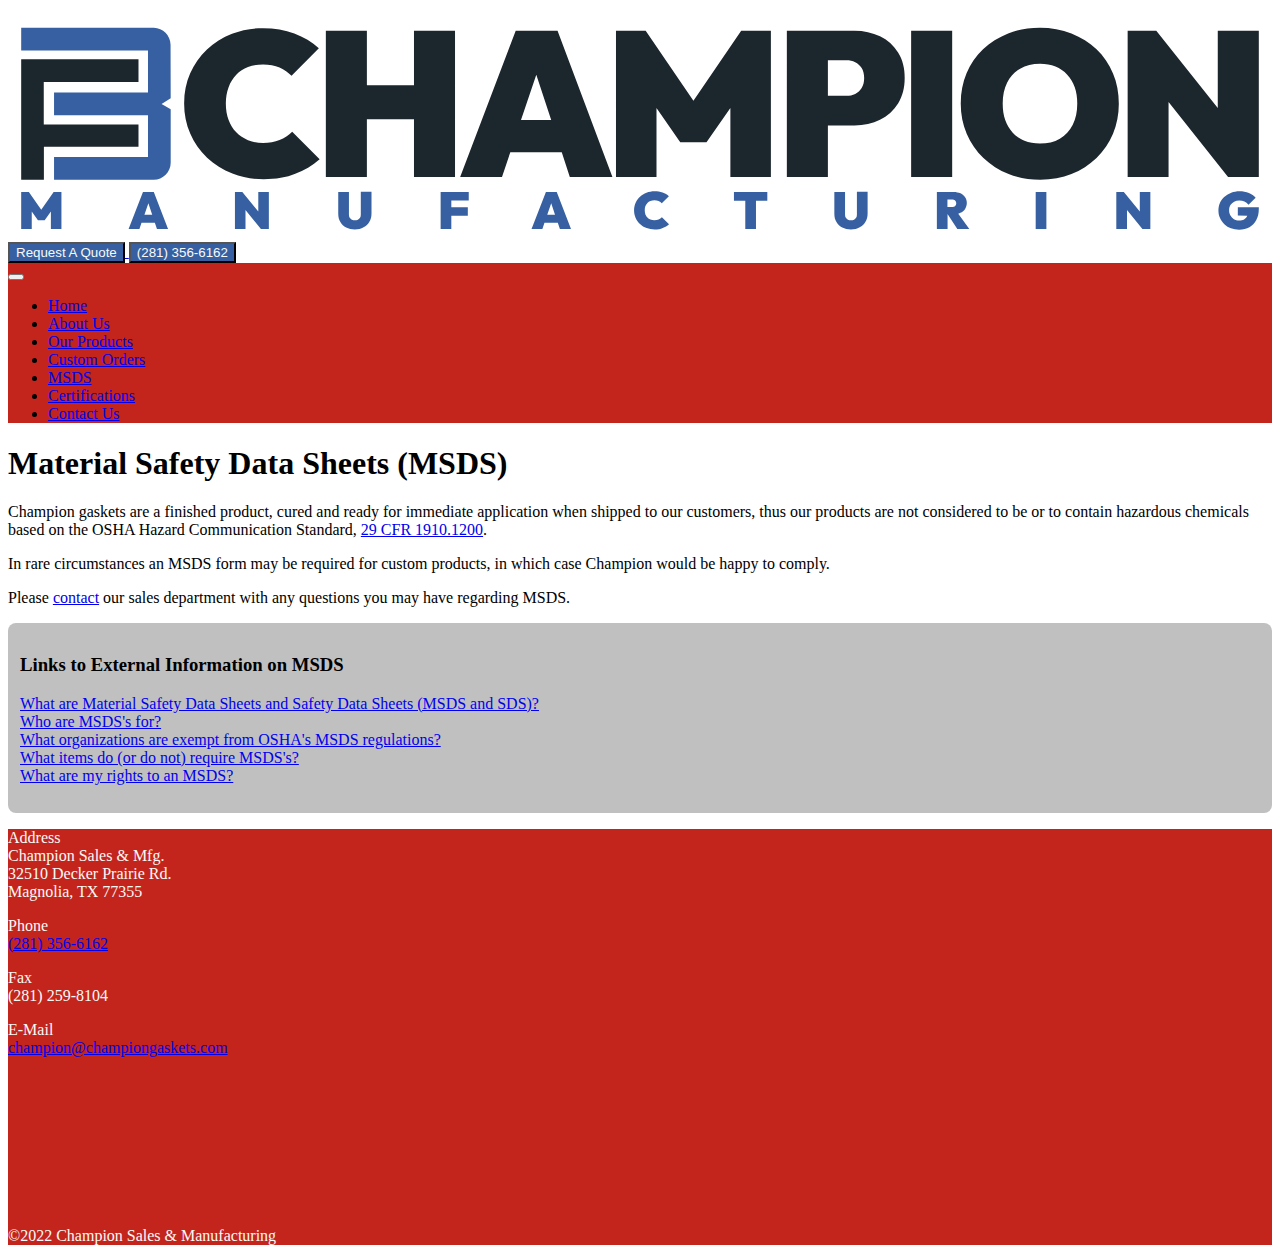
<file: msds.html>
<!DOCTYPE html>
<html lang="en">
  <head>
    <meta charset="UTF-8" />
    <meta http-equiv="X-UA-Compatible" content="IE=edge" />
    <meta name="viewport" content="width=device-width, initial-scale=1.0" />

    <link
      href="https://cdn.jsdelivr.net/npm/bootstrap@5.1.3/dist/css/bootstrap.min.css"
      rel="stylesheet"
      integrity="sha384-1BmE4kWBq78iYhFldvKuhfTAU6auU8tT94WrHftjDbrCEXSU1oBoqyl2QvZ6jIW3"
      crossorigin="anonymous"
    />
    <link
      rel="stylesheet"
      href="https://cdnjs.cloudflare.com/ajax/libs/font-awesome/6.1.1/css/all.min.css"
      integrity="sha512-KfkfwYDsLkIlwQp6LFnl8zNdLGxu9YAA1QvwINks4PhcElQSvqcyVLLD9aMhXd13uQjoXtEKNosOWaZqXgel0g=="
      crossorigin="anonymous"
      referrerpolicy="no-referrer"
    />
    <link rel="stylesheet" href="./css/custom.css" />

    <title>Champion Manufacturing</title>
  </head>
  <body>
    <!-- Header Start -->
    <div class="container py-2">
      <div class="row">
        <div class="col-md-4">
          <img src="./images/header_logo.svg" />
        </div>
        <div class="col-md-4"></div>
        <div
          class="col-md-4 d-flex justify-content-center align-self-center mt-2"
        >
          <a href="quote.html">
            <button class="btn btn-blue me-2 fw-bold">Request A Quote</button>
          </a>
          <a href="tel:2813566162">
            <button class="btn btn-blue ms-2 fw-bold">(281) 356-6162</button>
          </a>
        </div>
      </div>
    </div>

    <!-- Header End -->

    <!-- Navigation Start -->
    <nav class="navbar navbar-expand-lg navbar-dark">
      <div class="container">
        <button
          class="navbar-toggler"
          type="button"
          data-bs-toggle="collapse"
          data-bs-target="#navbarNav"
          aria-controls="navbarNav"
          aria-expanded="false"
          aria-label="Toggle navigation"
        >
          <span class="navbar-toggler-icon"></span>
        </button>
        <div
          class="collapse navbar-collapse justify-content-center"
          id="navbarNav"
        >
          <ul class="navbar-nav">
            <li class="nav-item">
              <a class="nav-link" aria-current="page" href="index.html">Home</a>
            </li>
            <li class="nav-item">
              <a class="nav-link" href="about.html">About Us</a>
            </li>
            <li class="nav-item">
              <a class="nav-link" href="products.html">Our Products</a>
            </li>
            <li class="nav-item">
              <a class="nav-link" href="custom.html">Custom Orders</a>
            </li>
            <li class="nav-item">
              <a class="nav-link active" href="msds.html">MSDS</a>
            </li>
            <li class="nav-item">
              <a class="nav-link" href="certifications.html">Certifications</a>
            </li>
            <li class="nav-item">
              <a class="nav-link" href="contact.html">Contact Us</a>
            </li>
          </ul>
        </div>
      </div>
    </nav>
    <!-- Navigation End -->

    <!-- Page Content Start -->
    <div class="container">
      <h1 class="fs-2 fw-bold text-center my-3">
        Material Safety Data Sheets (MSDS)
      </h1>
      <p class="text-center">
        Champion gaskets are a finished product, cured and ready for immediate
        application when shipped to our customers, thus our products are not
        considered to be or to contain hazardous chemicals based on the
        <span class="fw-bold">OSHA</span>
        Hazard Communication Standard,
        <a
          class="text-dark"
          href="http://www.ilpi.com/msds/osha/1910_1200.html"
          target="_blank"
          >29 CFR 1910.1200</a
        >.
      </p>
      <p class="text-center">
        In rare circumstances an MSDS form may be required for custom products,
        in which case Champion would be happy to comply.
      </p>
      <p class="text-center">
        Please <a class="text-dark" href="contact.html">contact</a> our sales
        department with any questions you may have regarding MSDS.
      </p>
      <div class="custom-sidebar my-4">
        <h3 class="text-center py-2">Links to External Information on MSDS</h3>
        <p>
          <i class="fa-solid fa-arrow-right"></i>
          <a
            class="text-dark"
            href="http://www.ilpi.com/msds/faq/parta.html#whatis"
            target="_blank"
          >
            What are Material Safety Data Sheets and Safety Data Sheets (MSDS
            and SDS)?</a
          ><br />
          <i class="fa-solid fa-arrow-right"></i>
          <a
            class="text-dark"
            href="http://www.ilpi.com/msds/faq/parta.html#whofor"
            target="_blank"
          >
            Who are MSDS's for?</a
          ><br />
          <i class="fa-solid fa-arrow-right"></i>
          <a
            class="text-dark"
            href="http://www.ilpi.com/msds/faq/partb.html#exempt"
            target="_blank"
          >
            What organizations are exempt from OSHA's MSDS regulations?</a
          ><br />
          <i class="fa-solid fa-arrow-right"></i>
          <a
            class="text-dark"
            href="http://www.ilpi.com/msds/faq/partb.html#required"
            target="_blank"
          >
            What items do (or do not) require MSDS's?</a
          ><br />
          <i class="fa-solid fa-arrow-right"></i>
          <a
            class="text-dark"
            href="http://www.ilpi.com/msds/faq/partb.html#myrights"
            target="_blank"
          >
            What are my rights to an MSDS?</a
          ><br />
        </p>
      </div>
    </div>
    <!-- Page Content End -->

    <!-- Footer Start -->
    <footer>
      <div class="container">
        <div class="row py-3">
          <div class="col-md-6">
            <p>
              <i class="fa-solid fa-building"></i
              ><span class="fw-bold"> Address</span><br />
              Champion Sales & Mfg.<br />
              32510 Decker Prairie Rd.<br />
              Magnolia, TX 77355
            </p>
            <p>
              <i class="fa-solid fa-phone"></i
              ><span class="fw-bold"> Phone</span><br />
              <a class="text-decoration-none text-light" href="tel:2813566162"
                >(281) 356-6162</a
              >
            </p>
            <p>
              <i class="fa-solid fa-fax"></i><span class="fw-bold"> Fax</span
              ><br />
              (281) 259-8104
            </p>
            <p>
              <i class="fa-solid fa-at"></i><span class="fw-bold"> E-Mail</span
              ><br />
              <a
                class="text-decoration-none text-light"
                href="mailto:champion@championgaskets.com"
                >champion@championgaskets.com</a
              >
            </p>
          </div>
          <div class="col-md-6 text-end">
            <iframe
              src="https://www.google.com/maps/embed?pb=!1m18!1m12!1m3!1d3450.6084646071267!2d-95.66634838454733!3d30.134015321289954!2m3!1f0!2f0!3f0!3m2!1i1024!2i768!4f13.1!3m3!1m2!1s0x8647295e8a0b2a63%3A0x2bb1115fc5a505b3!2s32510%20Decker%20Prairie%20Rd%2C%20Magnolia%2C%20TX%2077355!5e0!3m2!1sen!2sus!4v1651842716552!5m2!1sen!2sus"
              width="100%"
              height="100%"
              style="border: 0"
              allowfullscreen=""
              loading="lazy"
              referrerpolicy="no-referrer-when-downgrade"
            ></iframe>
          </div>
        </div>
      </div>
      <div class="container my-3 text-center">
        &copy;2022 Champion Sales & Manufacturing
      </div>
    </footer>
    <!-- Footer End -->

    <script
      src="https://cdn.jsdelivr.net/npm/bootstrap@5.1.3/dist/js/bootstrap.bundle.min.js"
      integrity="sha384-ka7Sk0Gln4gmtz2MlQnikT1wXgYsOg+OMhuP+IlRH9sENBO0LRn5q+8nbTov4+1p"
      crossorigin="anonymous"
    ></script>
  </body>
</html>
</file>
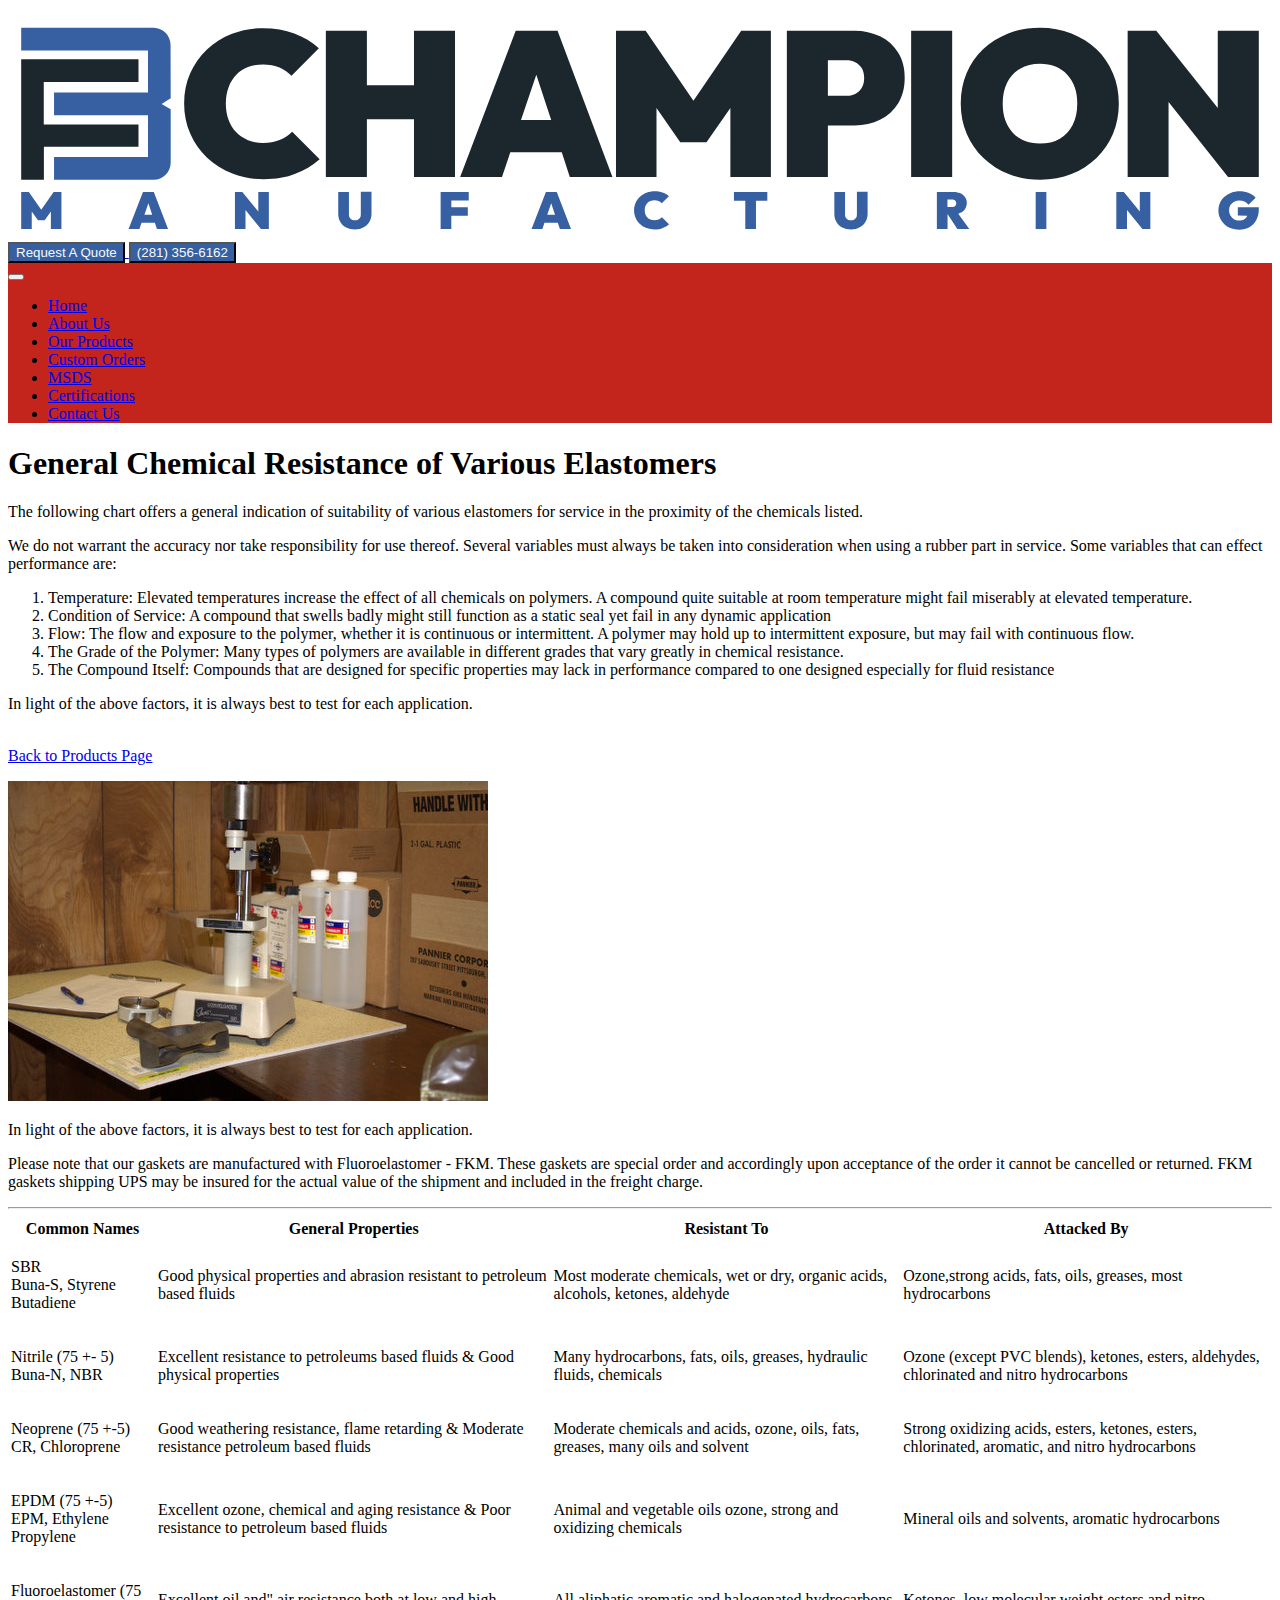
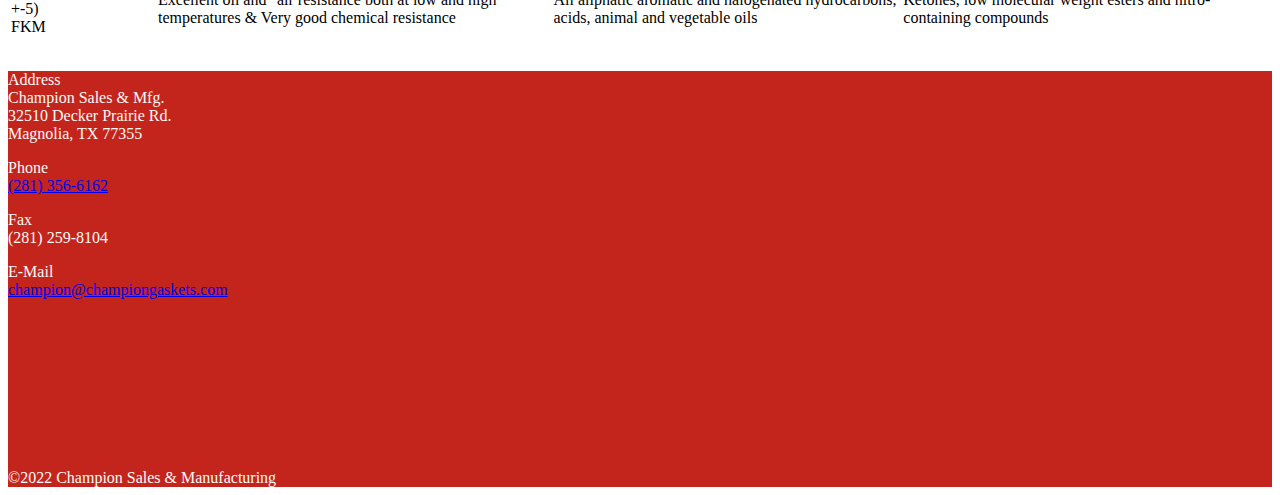
<file: polymer.html>
<!DOCTYPE html>
<html lang="en">
  <head>
    <meta charset="UTF-8" />
    <meta http-equiv="X-UA-Compatible" content="IE=edge" />
    <meta name="viewport" content="width=device-width, initial-scale=1.0" />

    <link
      href="https://cdn.jsdelivr.net/npm/bootstrap@5.1.3/dist/css/bootstrap.min.css"
      rel="stylesheet"
      integrity="sha384-1BmE4kWBq78iYhFldvKuhfTAU6auU8tT94WrHftjDbrCEXSU1oBoqyl2QvZ6jIW3"
      crossorigin="anonymous"
    />
    <link
      rel="stylesheet"
      href="https://cdnjs.cloudflare.com/ajax/libs/font-awesome/6.1.1/css/all.min.css"
      integrity="sha512-KfkfwYDsLkIlwQp6LFnl8zNdLGxu9YAA1QvwINks4PhcElQSvqcyVLLD9aMhXd13uQjoXtEKNosOWaZqXgel0g=="
      crossorigin="anonymous"
      referrerpolicy="no-referrer"
    />
    <link rel="stylesheet" href="./css/custom.css" />

    <title>Champion Manufacturing</title>
  </head>
  <body>
    <!-- Header Start -->
    <div class="container py-2">
      <div class="row">
        <div class="col-md-4">
          <img src="./images/header_logo.svg" />
        </div>
        <div class="col-md-4"></div>
        <div
          class="col-md-4 d-flex justify-content-center align-self-center mt-2"
        >
          <a href="quote.html">
            <button class="btn btn-blue me-2 fw-bold">Request A Quote</button>
          </a>
          <a href="tel:2813566162">
            <button class="btn btn-blue ms-2 fw-bold">(281) 356-6162</button>
          </a>
        </div>
      </div>
    </div>

    <!-- Header End -->

    <!-- Navigation Start -->
    <nav class="navbar navbar-expand-lg navbar-dark">
      <div class="container">
        <button
          class="navbar-toggler"
          type="button"
          data-bs-toggle="collapse"
          data-bs-target="#navbarNav"
          aria-controls="navbarNav"
          aria-expanded="false"
          aria-label="Toggle navigation"
        >
          <span class="navbar-toggler-icon"></span>
        </button>
        <div
          class="collapse navbar-collapse justify-content-center"
          id="navbarNav"
        >
          <ul class="navbar-nav">
            <li class="nav-item">
              <a class="nav-link" aria-current="page" href="index.html">Home</a>
            </li>
            <li class="nav-item">
              <a class="nav-link" href="about.html">About Us</a>
            </li>
            <li class="nav-item">
              <a class="nav-link active" href="products.html">Our Products</a>
            </li>
            <li class="nav-item">
              <a class="nav-link" href="custom.html">Custom Orders</a>
            </li>
            <li class="nav-item">
              <a class="nav-link" href="msds.html">MSDS</a>
            </li>
            <li class="nav-item">
              <a class="nav-link" href="certifications.html">Certifications</a>
            </li>
            <li class="nav-item">
              <a class="nav-link" href="contact.html">Contact Us</a>
            </li>
          </ul>
        </div>
      </div>
    </nav>
    <!-- Navigation End -->

    <!-- Page Content Start -->
    <div class="container">
      <div class="row my-5">
        <div class="col">
          <h1 class="fs-2 fw-bold text-center">
            General Chemical Resistance of Various Elastomers
          </h1>
        </div>
      </div>
      <div class="row">
        <div class="col-md-6">
          <p>
            The following chart offers a general indication of suitability of
            various elastomers for service in the proximity of the chemicals
            listed.
          </p>
          <p>
            We do not warrant the accuracy nor take responsibility for use
            thereof. Several variables must always be taken into consideration
            when using a rubber part in service. Some variables that can effect
            performance are:
          </p>
          <ol>
            <li>
              <span class="fw-bold">Temperature:</span> Elevated temperatures
              increase the effect of all chemicals on polymers. A compound quite
              suitable at room temperature might fail miserably at elevated
              temperature.
            </li>
            <li>
              <span class="fw-bold">Condition of Service:</span> A compound that
              swells badly might still function as a static seal yet fail in any
              dynamic application
            </li>
            <li>
              <span class="fw-bold">Flow:</span> The flow and exposure to the
              polymer, whether it is continuous or intermittent. A polymer may
              hold up to intermittent exposure, but may fail with continuous
              flow.
            </li>
            <li>
              <span class="fw-bold">The Grade of the Polymer:</span> Many types
              of polymers are available in different grades that vary greatly in
              chemical resistance.
            </li>
            <li>
              <span class="fw-bold">The Compound Itself:</span> Compounds that
              are designed for specific properties may lack in performance
              compared to one designed especially for fluid resistance
            </li>
          </ol>
          <p class="fw-bold">
            In light of the above factors, it is always best to test for each
            application.
          </p>
          <p>
            <br />
            <a class="text-dark text-decoration-none" href="products.html"
              ><i class="fa-solid fa-arrow-left"></i> Back to Products Page</a
            >
          </p>
        </div>
        <div class="col-md-6 align-self-center">
          <img class="img-fluid rounded shadow" src="./images/IMG_5045.jpg" />
        </div>
      </div>
      <div class="container my-4">
        <p class="text-center fw-bold">
          In light of the above factors, it is always best to test for each
          application.
        </p>
        <p class="text-center">
          <span class="fw-bold">Please note</span> that our gaskets are
          manufactured with Fluoroelastomer - <span class="fw-bold">FKM</span>.
          These gaskets are special order and accordingly upon acceptance of the
          order it cannot be cancelled or returned.
          <span class="fw-bold">FKM</span> gaskets shipping UPS may be insured
          for the actual value of the shipment and included in the freight
          charge.
        </p>
      </div>
      <div>
        <hr />
      </div>
      <table class="table table-striped text-center">
        <thead class="table-dark">
          <tr>
            <th scope="col">Common Names</th>
            <th scope="col">General Properties</th>
            <th scope="col">Resistant To</th>
            <th scope="col">Attacked By</th>
          </tr>
        </thead>
        <tbody>
          <tr>
            <td class="align-middle">
              <p>
                SBR<br />
                Buna-S, Styrene Butadiene
              </p>
            </td>
            <td class="align-middle">
              Good physical properties and abrasion resistant to petroleum based
              fluids
            </td>
            <td class="align-middle">
              Most moderate chemicals, wet or dry, organic acids, alcohols,
              ketones, aldehyde
            </td>
            <td class="align-middle">
              Ozone,strong acids, fats, oils, greases, most hydrocarbons
            </td>
          </tr>
          <tr>
            <td class="align-middle">
              <p>
                Nitrile (75 +- 5)<br />
                Buna-N, NBR
              </p>
            </td>
            <td class="align-middle">
              Excellent resistance to petroleums based fluids & Good physical
              properties
            </td>
            <td class="align-middle">
              Many hydrocarbons, fats, oils, greases, hydraulic fluids,
              chemicals
            </td>
            <td class="align-middle">
              Ozone (except PVC blends), ketones, esters, aldehydes, chlorinated
              and nitro hydrocarbons
            </td>
          </tr>
          <tr>
            <td class="align-middle">
              <p>
                Neoprene (75 +-5)<br />
                CR, Chloroprene
              </p>
            </td>
            <td class="align-middle">
              Good weathering resistance, flame retarding & Moderate resistance
              petroleum based fluids
            </td>
            <td class="align-middle">
              Moderate chemicals and acids, ozone, oils, fats, greases, many
              oils and solvent
            </td>
            <td class="align-middle">
              Strong oxidizing acids, esters, ketones, esters, chlorinated,
              aromatic, and nitro hydrocarbons
            </td>
          </tr>
          <tr>
            <td class="align-middle">
              <p>
                EPDM (75 +-5)<br />
                EPM, Ethylene Propylene
              </p>
            </td>
            <td class="align-middle">
              Excellent ozone, chemical and aging resistance & Poor resistance
              to petroleum based fluids
            </td>
            <td class="align-middle">
              Animal and vegetable oils ozone, strong and oxidizing chemicals
            </td>
            <td class="align-middle">
              Mineral oils and solvents, aromatic hydrocarbons
            </td>
          </tr>
          <tr>
            <td class="align-middle">
              <p>
                Fluoroelastomer (75 +-5)<br />
                FKM
              </p>
            </td>
            <td class="align-middle">
              Excellent oil and" air resistance both at low and high
              temperatures & Very good chemical resistance
            </td>
            <td class="align-middle">
              All aliphatic aromatic and halogenated hydrocarbons, acids, animal
              and vegetable oils
            </td>
            <td class="align-middle">
              Ketones, low molecular weight esters and nitro-containing
              compounds
            </td>
          </tr>
        </tbody>
      </table>
    </div>
    <!-- Page Content End -->

    <!-- Footer Start -->
    <footer>
      <div class="container">
        <div class="row py-3">
          <div class="col-md-6">
            <p>
              <i class="fa-solid fa-building"></i
              ><span class="fw-bold"> Address</span><br />
              Champion Sales & Mfg.<br />
              32510 Decker Prairie Rd.<br />
              Magnolia, TX 77355
            </p>
            <p>
              <i class="fa-solid fa-phone"></i
              ><span class="fw-bold"> Phone</span><br />
              <a class="text-decoration-none text-light" href="tel:2813566162"
                >(281) 356-6162</a
              >
            </p>
            <p>
              <i class="fa-solid fa-fax"></i><span class="fw-bold"> Fax</span
              ><br />
              (281) 259-8104
            </p>
            <p>
              <i class="fa-solid fa-at"></i><span class="fw-bold"> E-Mail</span
              ><br />
              <a
                class="text-decoration-none text-light"
                href="mailto:champion@championgaskets.com"
                >champion@championgaskets.com</a
              >
            </p>
          </div>
          <div class="col-md-6 text-end">
            <iframe
              src="https://www.google.com/maps/embed?pb=!1m18!1m12!1m3!1d3450.6084646071267!2d-95.66634838454733!3d30.134015321289954!2m3!1f0!2f0!3f0!3m2!1i1024!2i768!4f13.1!3m3!1m2!1s0x8647295e8a0b2a63%3A0x2bb1115fc5a505b3!2s32510%20Decker%20Prairie%20Rd%2C%20Magnolia%2C%20TX%2077355!5e0!3m2!1sen!2sus!4v1651842716552!5m2!1sen!2sus"
              width="100%"
              height="100%"
              style="border: 0"
              allowfullscreen=""
              loading="lazy"
              referrerpolicy="no-referrer-when-downgrade"
            ></iframe>
          </div>
        </div>
      </div>
      <div class="container my-3 text-center">
        &copy;2022 Champion Sales & Manufacturing
      </div>
    </footer>
    <!-- Footer End -->

    <script
      src="https://cdn.jsdelivr.net/npm/bootstrap@5.1.3/dist/js/bootstrap.bundle.min.js"
      integrity="sha384-ka7Sk0Gln4gmtz2MlQnikT1wXgYsOg+OMhuP+IlRH9sENBO0LRn5q+8nbTov4+1p"
      crossorigin="anonymous"
    ></script>
  </body>
</html>
</file>
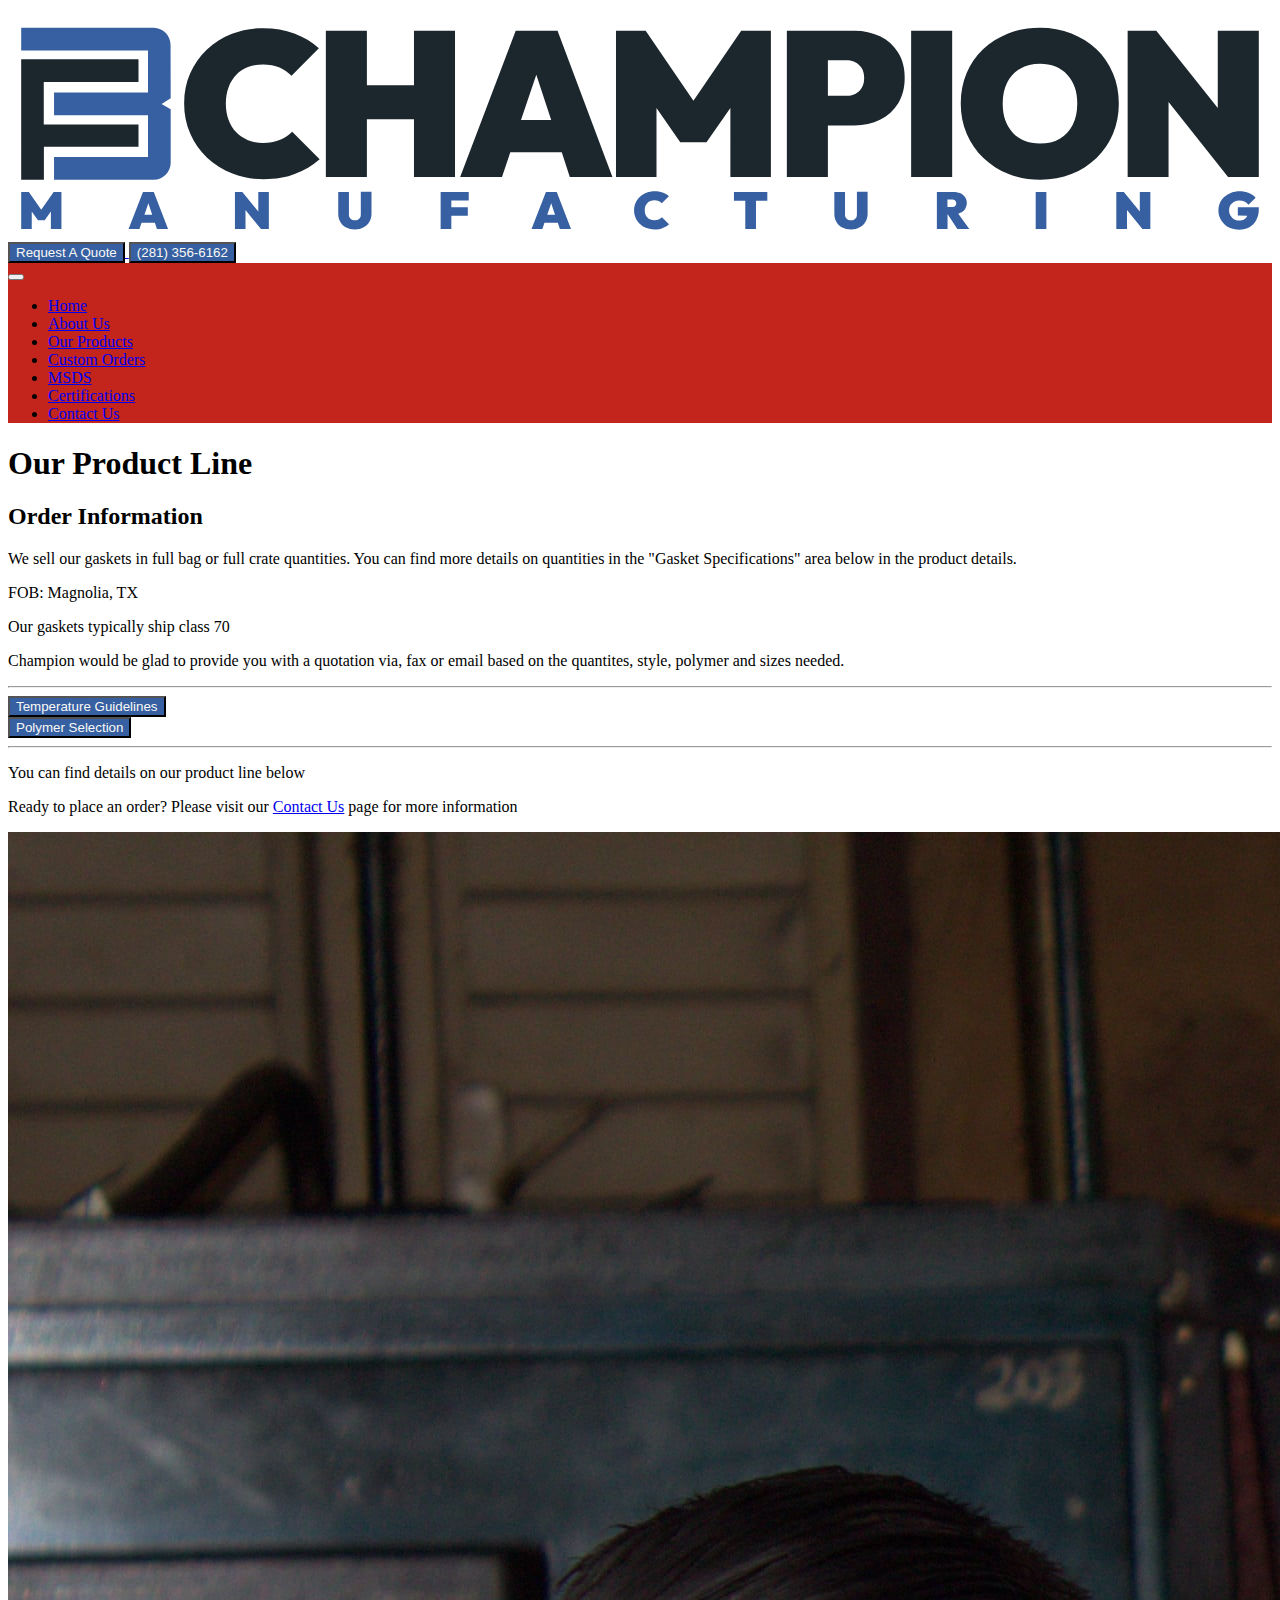
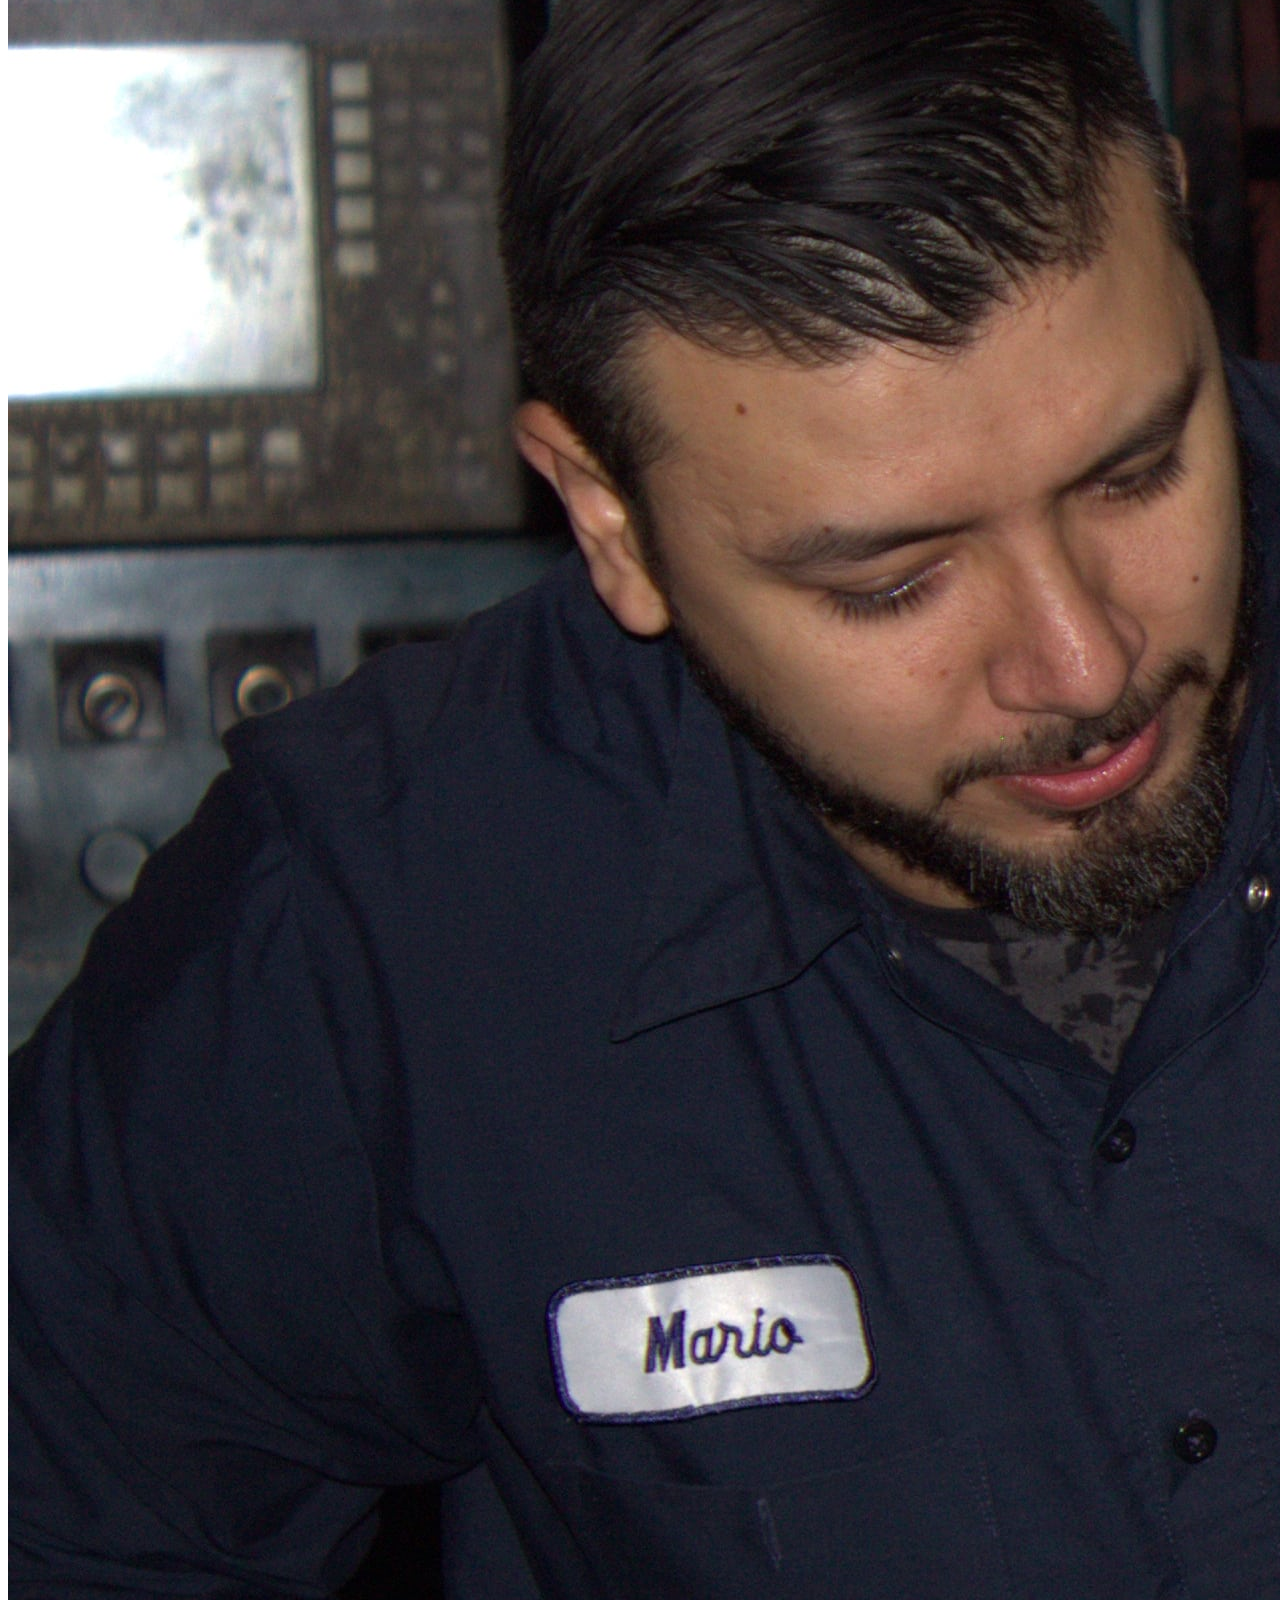
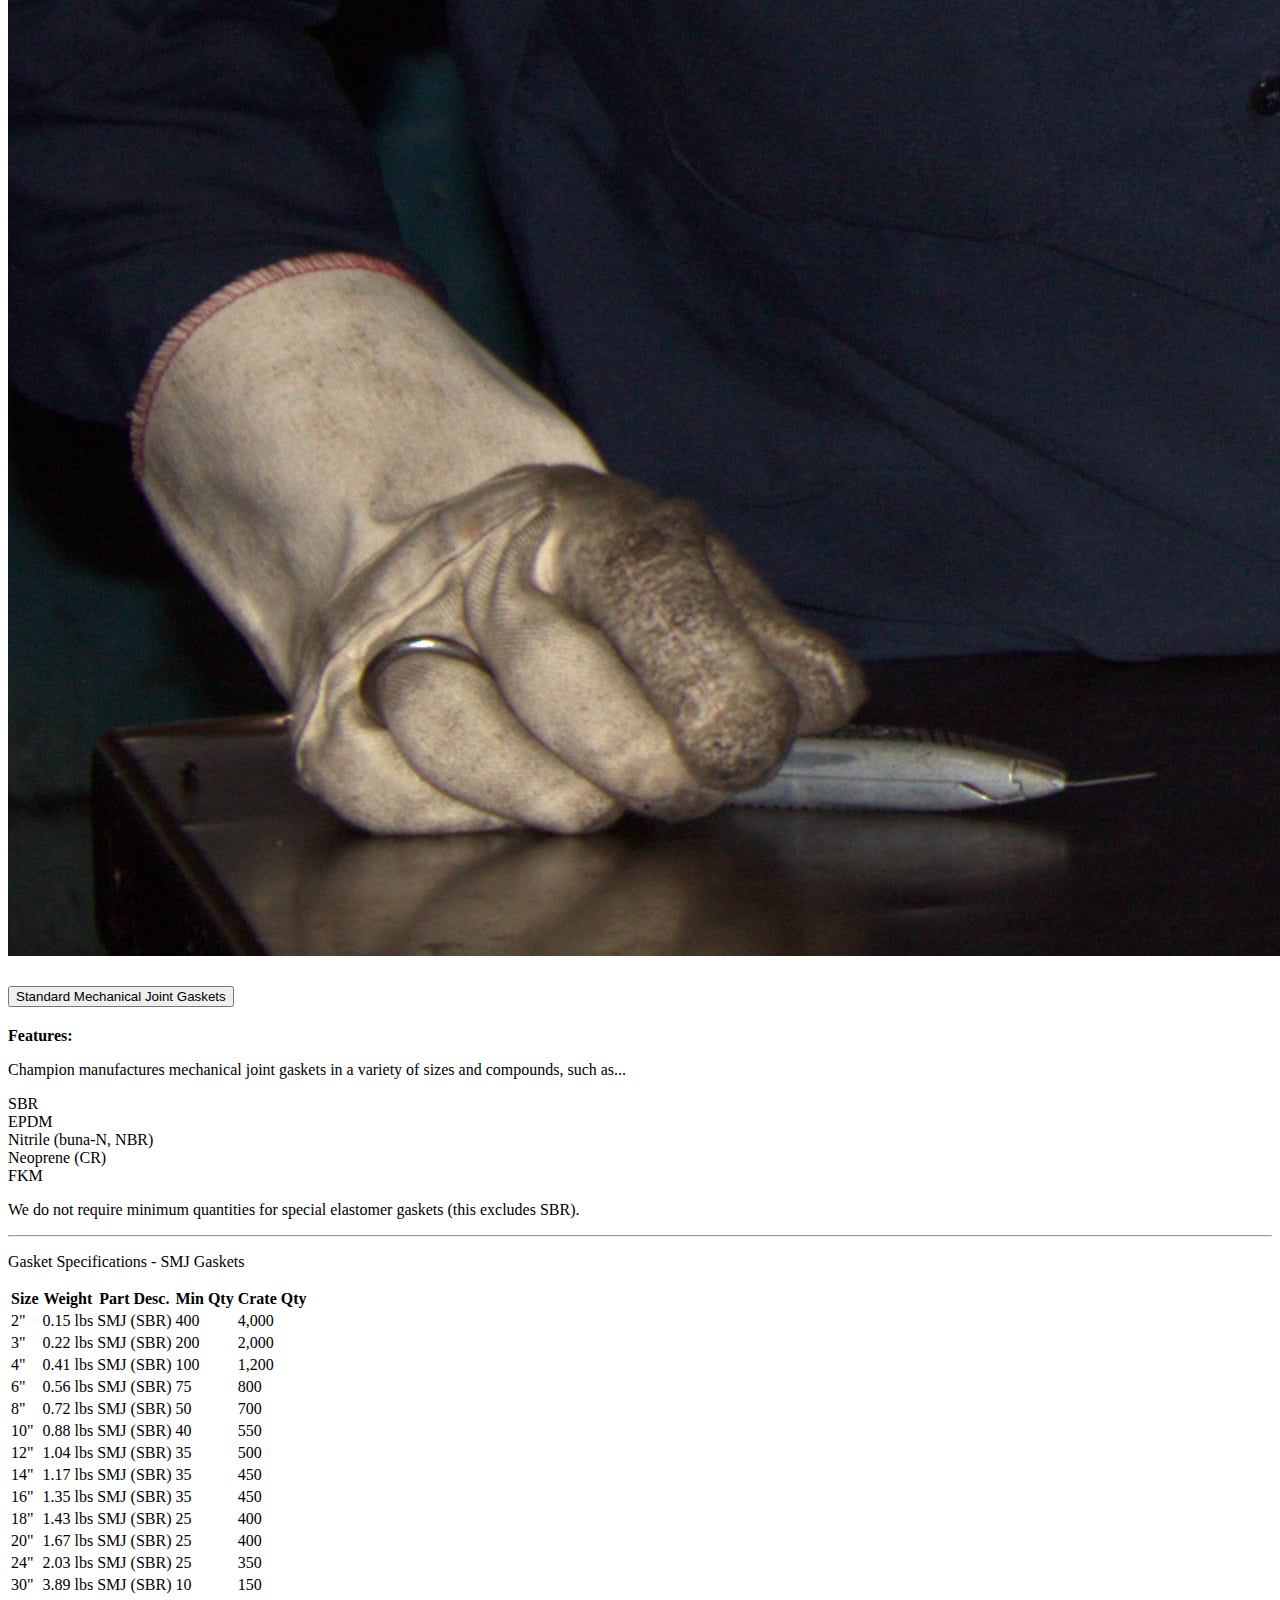
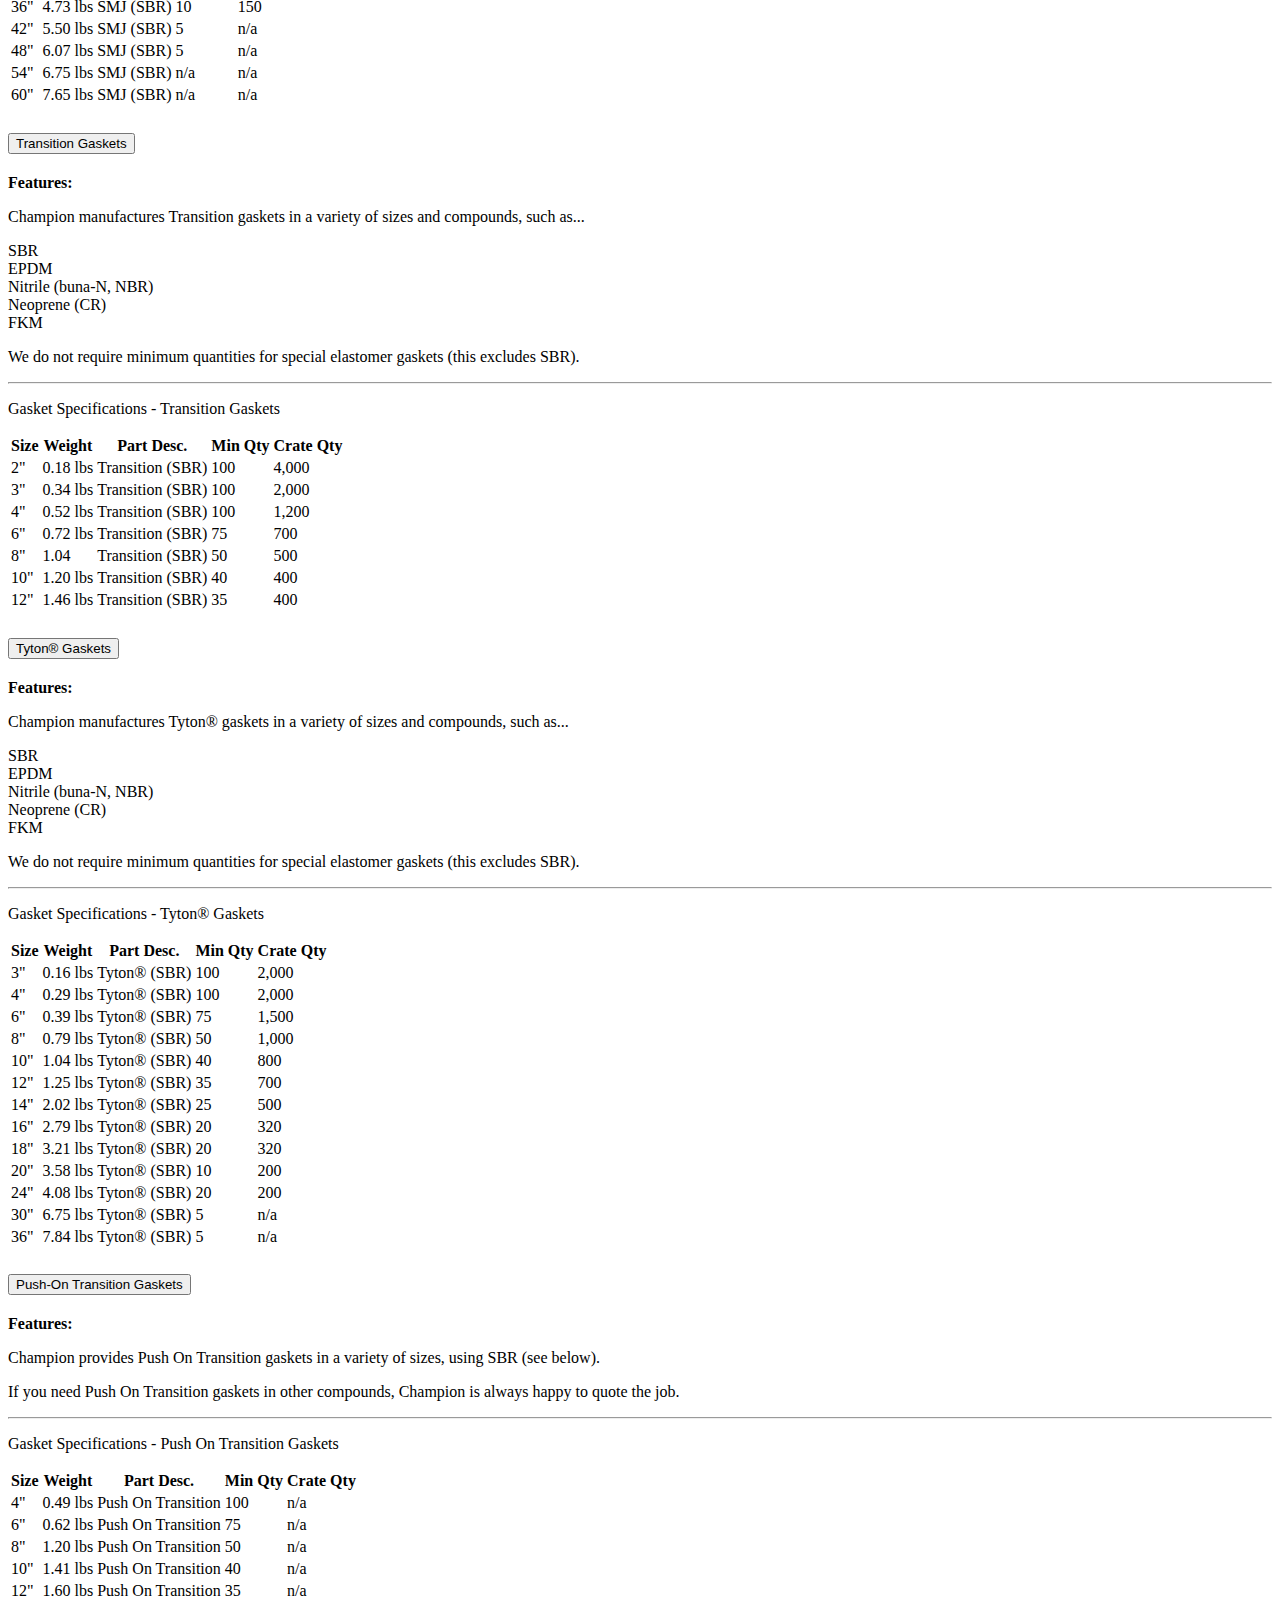
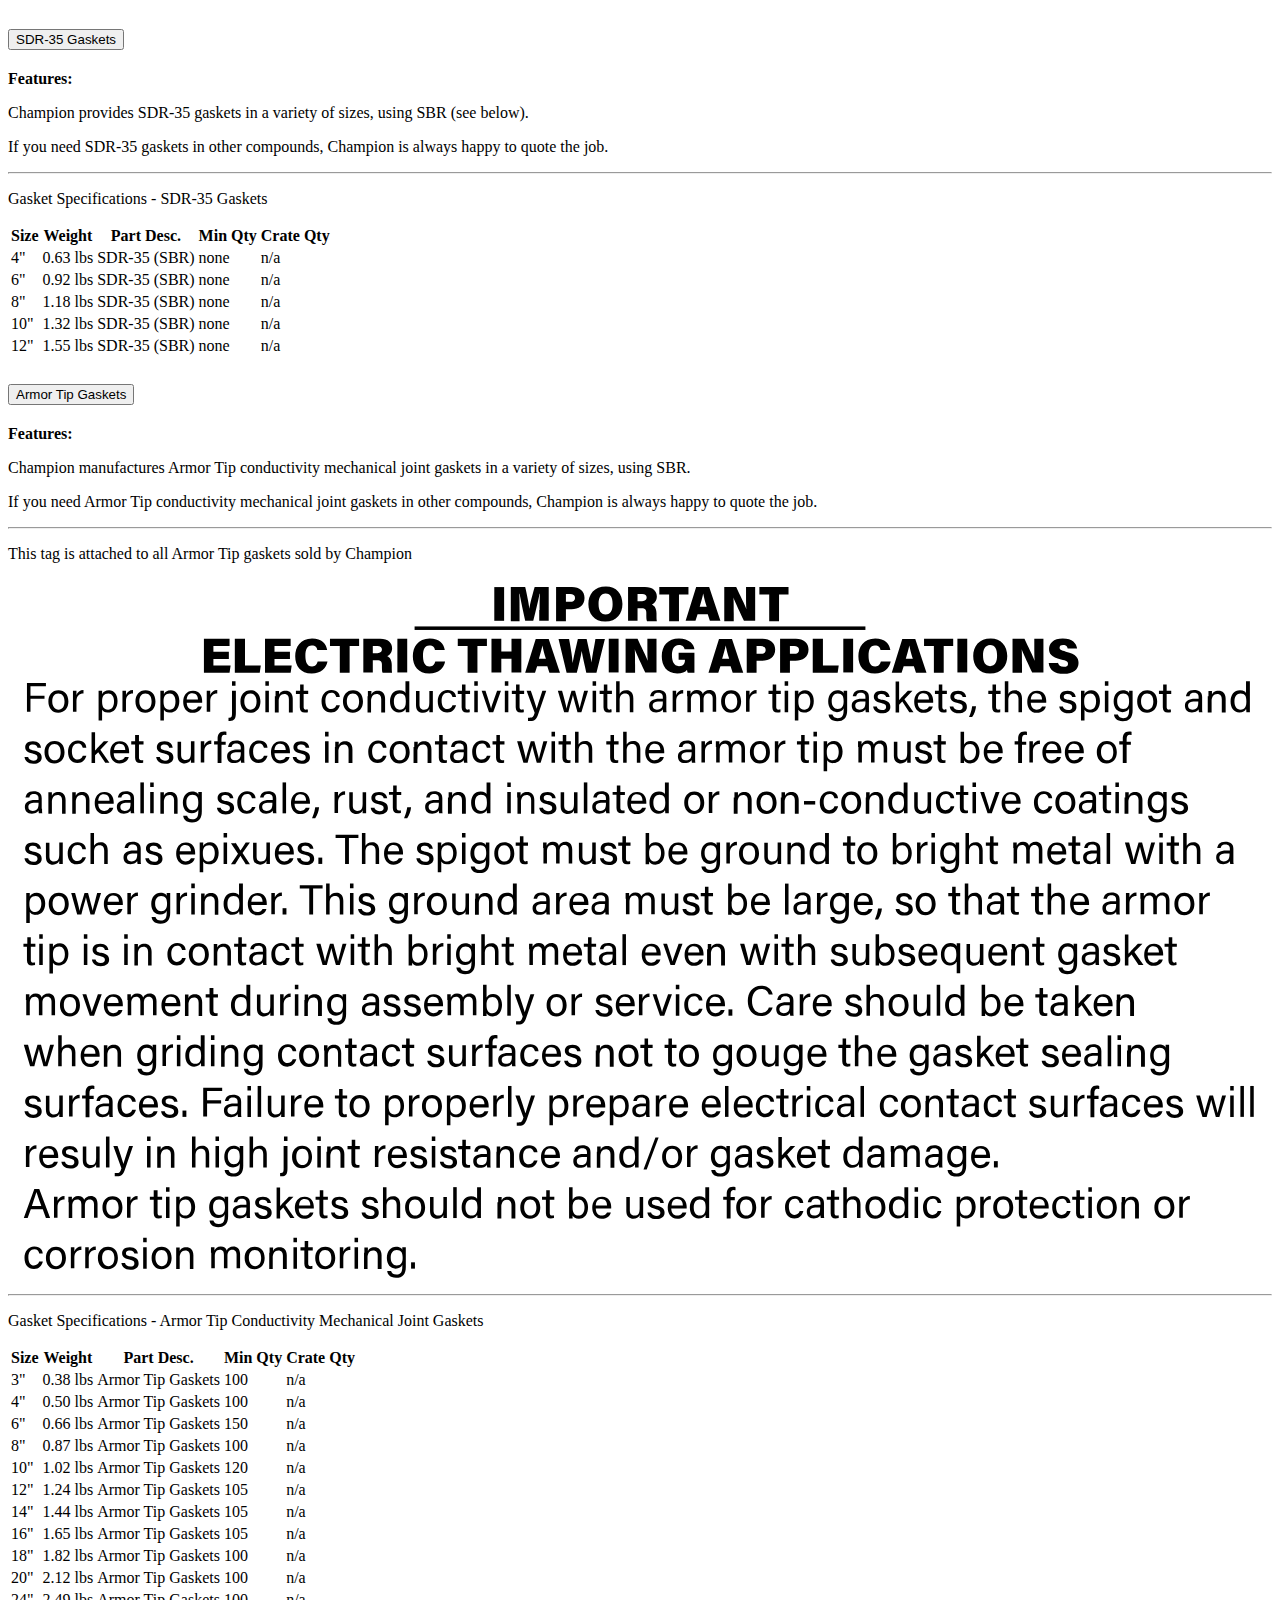
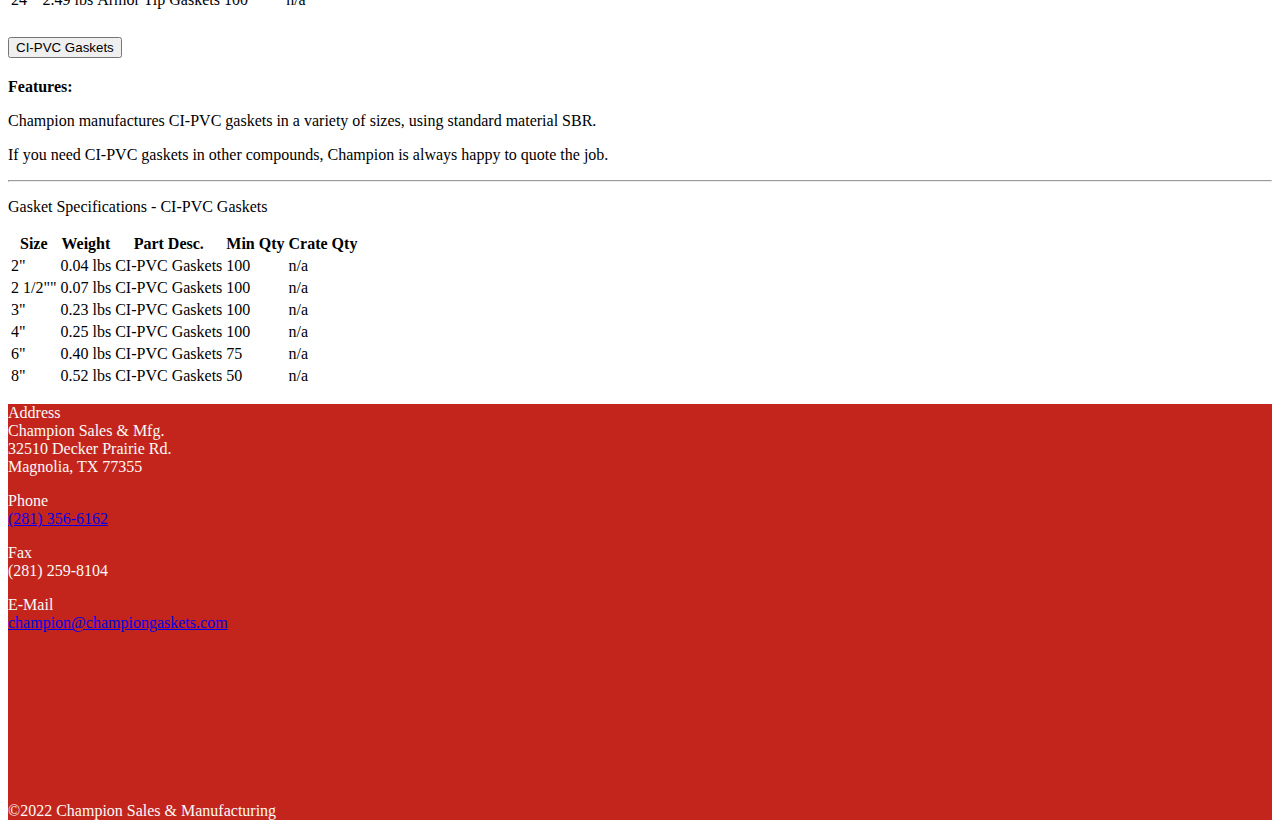
<file: products.html>
<!DOCTYPE html>
<html lang="en">
  <head>
    <meta charset="UTF-8" />
    <meta http-equiv="X-UA-Compatible" content="IE=edge" />
    <meta name="viewport" content="width=device-width, initial-scale=1.0" />

    <link
      href="https://cdn.jsdelivr.net/npm/bootstrap@5.1.3/dist/css/bootstrap.min.css"
      rel="stylesheet"
      integrity="sha384-1BmE4kWBq78iYhFldvKuhfTAU6auU8tT94WrHftjDbrCEXSU1oBoqyl2QvZ6jIW3"
      crossorigin="anonymous"
    />
    <link
      rel="stylesheet"
      href="https://cdnjs.cloudflare.com/ajax/libs/font-awesome/6.1.1/css/all.min.css"
      integrity="sha512-KfkfwYDsLkIlwQp6LFnl8zNdLGxu9YAA1QvwINks4PhcElQSvqcyVLLD9aMhXd13uQjoXtEKNosOWaZqXgel0g=="
      crossorigin="anonymous"
      referrerpolicy="no-referrer"
    />
    <link rel="stylesheet" href="./css/custom.css" />

    <title>Champion Manufacturing</title>
  </head>
  <body>
    <!-- Header Start -->
    <div class="container py-2">
      <div class="row">
        <div class="col-md-4">
          <img src="./images/header_logo.svg" />
        </div>
        <div class="col-md-4"></div>
        <div
          class="col-md-4 d-flex justify-content-center align-self-center mt-2"
        >
          <a href="quote.html">
            <button class="btn btn-blue me-2 fw-bold">Request A Quote</button>
          </a>
          <a href="tel:2813566162">
            <button class="btn btn-blue ms-2 fw-bold">(281) 356-6162</button>
          </a>
        </div>
      </div>
    </div>

    <!-- Header End -->

    <!-- Navigation Start -->
    <nav class="navbar navbar-expand-lg navbar-dark">
      <div class="container">
        <button
          class="navbar-toggler"
          type="button"
          data-bs-toggle="collapse"
          data-bs-target="#navbarNav"
          aria-controls="navbarNav"
          aria-expanded="false"
          aria-label="Toggle navigation"
        >
          <span class="navbar-toggler-icon"></span>
        </button>
        <div
          class="collapse navbar-collapse justify-content-center"
          id="navbarNav"
        >
          <ul class="navbar-nav">
            <li class="nav-item">
              <a class="nav-link" aria-current="page" href="index.html">Home</a>
            </li>
            <li class="nav-item">
              <a class="nav-link" href="about.html">About Us</a>
            </li>
            <li class="nav-item">
              <a class="nav-link active" href="products.html">Our Products</a>
            </li>
            <li class="nav-item">
              <a class="nav-link" href="custom.html">Custom Orders</a>
            </li>
            <li class="nav-item">
              <a class="nav-link" href="msds.html">MSDS</a>
            </li>
            <li class="nav-item">
              <a class="nav-link" href="certifications.html">Certifications</a>
            </li>
            <li class="nav-item">
              <a class="nav-link" href="contact.html">Contact Us</a>
            </li>
          </ul>
        </div>
      </div>
    </nav>
    <!-- Navigation End -->

    <!-- Page Content Start -->
    <section>
      <div class="container">
        <div class="row my-3">
          <div class="col">
            <h1 class="fs-2 fw-bold text-center">Our Product Line</h1>
          </div>
        </div>
        <div class="row mb-5">
          <div class="col-md-7">
            <h2>Order Information</h2>
            <p class="lead lh-1">
              We sell our gaskets in full bag or full crate quantities. You can
              find more details on quantities in the "Gasket Specifications"
              area below in the product details.
            </p>
            <p>FOB: Magnolia, TX</p>
            <p>Our gaskets typically ship class 70</p>
            <p>
              Champion would be glad to provide you with a quotation via, fax or
              email based on the quantites, style, polymer and sizes needed.
            </p>
            <hr />
            <div class="row g-3">
              <div class="col-md-6 text-center">
                <a href="temperature.html">
                  <button class="btn btn-blue fw-bold">
                    Temperature Guidelines
                  </button>
                </a>
              </div>
              <div class="col-md-6 text-center">
                <a href="polymer.html">
                  <button class="btn btn-blue fw-bold">
                    Polymer Selection
                  </button>
                </a>
              </div>
            </div>
            <hr />
            <p class="text-center fw-bold">
              You can find details on our product line below
            </p>
            <p class="text-center">
              Ready to place an order? Please visit our
              <a class="text-dark" href="contact.html">Contact Us</a>
              page for more information
            </p>
          </div>
          <div class="col-md-5">
            <img class="img-fluid rounded shadow" src="./images/mario.jpg" />
          </div>
        </div>
        <div class="row mb-5">
          <div class="col-md-12">
            <!-- Product 1 Start -->

            <div class="accordion" id="productList">
              <div class="accordion-item">
                <h2 class="accordion-header" id="smj">
                  <button
                    class="accordion-button collapsed"
                    type="button"
                    data-bs-toggle="collapse"
                    data-bs-target="#collapseOne"
                    aria-expanded="false"
                    aria-controls="collapseOne"
                  >
                    <span class="fw-bold"
                      >Standard Mechanical Joint Gaskets</span
                    >
                  </button>
                </h2>
                <div
                  id="collapseOne"
                  class="accordion-collapse collapse"
                  aria-labelledby="smj"
                  data-bs-parent="productList"
                >
                  <div class="accordion-body">
                    <strong>Features:</strong>
                    <p>
                      Champion manufactures mechanical joint gaskets in a
                      variety of sizes and compounds, such as...
                    </p>
                    <p>
                      <i class="fa-solid fa-arrow-right"></i>
                      <span class="fw-bold">SBR</span><br />
                      <i class="fa-solid fa-arrow-right"></i>
                      <span class="fw-bold">EPDM</span><br />
                      <i class="fa-solid fa-arrow-right"></i>
                      <span class="fw-bold">Nitrile</span> (buna-N, NBR)<br />
                      <i class="fa-solid fa-arrow-right"></i>
                      <span class="fw-bold">Neoprene</span> (CR)<br />
                      <i class="fa-solid fa-arrow-right"></i>
                      <span class="fw-bold">FKM</span>
                    </p>
                    <p>
                      We <span class="fw-bold">do not</span> require minimum
                      quantities for special elastomer gaskets (this excludes
                      SBR).
                    </p>
                    <hr />
                    <p class="lead">Gasket Specifications - SMJ Gaskets</p>
                    <table class="table table-striped text-center">
                      <thead class="table-dark">
                        <tr>
                          <th scope="col">Size</th>
                          <th scope="col">Weight</th>
                          <th scope="col">Part Desc.</th>
                          <th scope="col">Min Qty</th>
                          <th scope="col">Crate Qty</th>
                        </tr>
                      </thead>
                      <tbody>
                        <tr>
                          <td>2"</td>
                          <td>0.15 lbs</td>
                          <td>SMJ (SBR)</td>
                          <td>400</td>
                          <td>4,000</td>
                        </tr>
                        <tr>
                          <td>3"</td>
                          <td>0.22 lbs</td>
                          <td>SMJ (SBR)</td>
                          <td>200</td>
                          <td>2,000</td>
                        </tr>
                        <tr>
                          <td>4"</td>
                          <td>0.41 lbs</td>
                          <td>SMJ (SBR)</td>
                          <td>100</td>
                          <td>1,200</td>
                        </tr>
                        <tr>
                          <td>6"</td>
                          <td>0.56 lbs</td>
                          <td>SMJ (SBR)</td>
                          <td>75</td>
                          <td>800</td>
                        </tr>
                        <tr>
                          <td>8"</td>
                          <td>0.72 lbs</td>
                          <td>SMJ (SBR)</td>
                          <td>50</td>
                          <td>700</td>
                        </tr>
                        <tr>
                          <td>10"</td>
                          <td>0.88 lbs</td>
                          <td>SMJ (SBR)</td>
                          <td>40</td>
                          <td>550</td>
                        </tr>
                        <tr>
                          <td>12"</td>
                          <td>1.04 lbs</td>
                          <td>SMJ (SBR)</td>
                          <td>35</td>
                          <td>500</td>
                        </tr>
                        <tr>
                          <td>14"</td>
                          <td>1.17 lbs</td>
                          <td>SMJ (SBR)</td>
                          <td>35</td>
                          <td>450</td>
                        </tr>
                        <tr>
                          <td>16"</td>
                          <td>1.35 lbs</td>
                          <td>SMJ (SBR)</td>
                          <td>35</td>
                          <td>450</td>
                        </tr>
                        <tr>
                          <td>18"</td>
                          <td>1.43 lbs</td>
                          <td>SMJ (SBR)</td>
                          <td>25</td>
                          <td>400</td>
                        </tr>
                        <tr>
                          <td>20"</td>
                          <td>1.67 lbs</td>
                          <td>SMJ (SBR)</td>
                          <td>25</td>
                          <td>400</td>
                        </tr>
                        <tr>
                          <td>24"</td>
                          <td>2.03 lbs</td>
                          <td>SMJ (SBR)</td>
                          <td>25</td>
                          <td>350</td>
                        </tr>
                        <tr>
                          <td>30"</td>
                          <td>3.89 lbs</td>
                          <td>SMJ (SBR)</td>
                          <td>10</td>
                          <td>150</td>
                        </tr>
                        <tr>
                          <td>36"</td>
                          <td>4.73 lbs</td>
                          <td>SMJ (SBR)</td>
                          <td>10</td>
                          <td>150</td>
                        </tr>
                        <tr>
                          <td>42"</td>
                          <td>5.50 lbs</td>
                          <td>SMJ (SBR)</td>
                          <td>5</td>
                          <td>n/a</td>
                        </tr>
                        <tr>
                          <td>48"</td>
                          <td>6.07 lbs</td>
                          <td>SMJ (SBR)</td>
                          <td>5</td>
                          <td>n/a</td>
                        </tr>
                        <tr>
                          <td>54"</td>
                          <td>6.75 lbs</td>
                          <td>SMJ (SBR)</td>
                          <td>n/a</td>
                          <td>n/a</td>
                        </tr>
                        <tr>
                          <td>60"</td>
                          <td>7.65 lbs</td>
                          <td>SMJ (SBR)</td>
                          <td>n/a</td>
                          <td>n/a</td>
                        </tr>
                      </tbody>
                    </table>
                  </div>
                </div>
              </div>

              <!-- Product 2 Start -->

              <div class="accordion-item">
                <h2 class="accordion-header" id="transition">
                  <button
                    class="accordion-button collapsed"
                    type="button"
                    data-bs-toggle="collapse"
                    data-bs-target="#collapseTwo"
                    aria-expanded="false"
                    aria-controls="collapseTwo"
                  >
                    <span class="fw-bold">Transition Gaskets</span>
                  </button>
                </h2>
                <div
                  id="collapseTwo"
                  class="accordion-collapse collapse"
                  aria-labelledby="headingTwo"
                  data-bs-parent="productList"
                >
                  <div class="accordion-body">
                    <strong>Features:</strong>
                    <p>
                      Champion manufactures Transition gaskets in a variety of
                      sizes and compounds, such as...
                    </p>
                    <p>
                      <i class="fa-solid fa-arrow-right"></i>
                      <span class="fw-bold">SBR</span><br />
                      <i class="fa-solid fa-arrow-right"></i>
                      <span class="fw-bold">EPDM</span><br />
                      <i class="fa-solid fa-arrow-right"></i>
                      <span class="fw-bold">Nitrile</span> (buna-N, NBR)<br />
                      <i class="fa-solid fa-arrow-right"></i>
                      <span class="fw-bold">Neoprene</span> (CR)<br />
                      <i class="fa-solid fa-arrow-right"></i>
                      <span class="fw-bold">FKM</span>
                    </p>
                    <p>
                      We <span class="fw-bold">do not</span> require minimum
                      quantities for special elastomer gaskets (this excludes
                      SBR).
                    </p>
                    <hr />
                    <p class="lead">
                      Gasket Specifications - Transition Gaskets
                    </p>
                    <table class="table table-striped text-center">
                      <thead class="table-dark">
                        <tr>
                          <th scope="col">Size</th>
                          <th scope="col">Weight</th>
                          <th scope="col">Part Desc.</th>
                          <th scope="col">Min Qty</th>
                          <th scope="col">Crate Qty</th>
                        </tr>
                      </thead>
                      <tbody>
                        <tr>
                          <td>2"</td>
                          <td>0.18 lbs</td>
                          <td>Transition (SBR)</td>
                          <td>100</td>
                          <td>4,000</td>
                        </tr>
                        <tr>
                          <td>3"</td>
                          <td>0.34 lbs</td>
                          <td>Transition (SBR)</td>
                          <td>100</td>
                          <td>2,000</td>
                        </tr>
                        <tr>
                          <td>4"</td>
                          <td>0.52 lbs</td>
                          <td>Transition (SBR)</td>
                          <td>100</td>
                          <td>1,200</td>
                        </tr>
                        <tr>
                          <td>6"</td>
                          <td>0.72 lbs</td>
                          <td>Transition (SBR)</td>
                          <td>75</td>
                          <td>700</td>
                        </tr>
                        <tr>
                          <td>8"</td>
                          <td>1.04</td>
                          <td>Transition (SBR)</td>
                          <td>50</td>
                          <td>500</td>
                        </tr>
                        <tr>
                          <td>10"</td>
                          <td>1.20 lbs</td>
                          <td>Transition (SBR)</td>
                          <td>40</td>
                          <td>400</td>
                        </tr>
                        <tr>
                          <td>12"</td>
                          <td>1.46 lbs</td>
                          <td>Transition (SBR)</td>
                          <td>35</td>
                          <td>400</td>
                        </tr>
                      </tbody>
                    </table>
                  </div>
                </div>
              </div>

              <!-- Product 3 Start -->

              <div class="accordion-item">
                <h2 class="accordion-header" id="headingThree">
                  <button
                    class="accordion-button collapsed"
                    type="button"
                    data-bs-toggle="collapse"
                    data-bs-target="#collapseThree"
                    aria-expanded="false"
                    aria-controls="collapseThree"
                  >
                    <span class="fw-bold">Tyton&#174; Gaskets</span>
                  </button>
                </h2>
                <div
                  id="collapseThree"
                  class="accordion-collapse collapse"
                  aria-labelledby="headingThree"
                  data-bs-parent="#accordionExample"
                >
                  <div class="accordion-body">
                    <strong>Features:</strong>
                    <p>
                      Champion manufactures Tyton&#174; gaskets in a variety of
                      sizes and compounds, such as...
                    </p>
                    <p>
                      <i class="fa-solid fa-arrow-right"></i>
                      <span class="fw-bold">SBR</span><br />
                      <i class="fa-solid fa-arrow-right"></i>
                      <span class="fw-bold">EPDM</span><br />
                      <i class="fa-solid fa-arrow-right"></i>
                      <span class="fw-bold">Nitrile</span> (buna-N, NBR)<br />
                      <i class="fa-solid fa-arrow-right"></i>
                      <span class="fw-bold">Neoprene</span> (CR)<br />
                      <i class="fa-solid fa-arrow-right"></i>
                      <span class="fw-bold">FKM</span>
                    </p>
                    <p>
                      We <span class="fw-bold">do not</span> require minimum
                      quantities for special elastomer gaskets (this excludes
                      SBR).
                    </p>
                    <hr />
                    <p class="lead">
                      Gasket Specifications - Tyton&#174; Gaskets
                    </p>
                    <table class="table table-striped text-center">
                      <thead class="table-dark">
                        <tr>
                          <th scope="col">Size</th>
                          <th scope="col">Weight</th>
                          <th scope="col">Part Desc.</th>
                          <th scope="col">Min Qty</th>
                          <th scope="col">Crate Qty</th>
                        </tr>
                      </thead>
                      <tbody>
                        <tr>
                          <td>3"</td>
                          <td>0.16 lbs</td>
                          <td>Tyton&#174; (SBR)</td>
                          <td>100</td>
                          <td>2,000</td>
                        </tr>
                        <tr>
                          <td>4"</td>
                          <td>0.29 lbs</td>
                          <td>Tyton&#174; (SBR)</td>
                          <td>100</td>
                          <td>2,000</td>
                        </tr>
                        <tr>
                          <td>6"</td>
                          <td>0.39 lbs</td>
                          <td>Tyton&#174; (SBR)</td>
                          <td>75</td>
                          <td>1,500</td>
                        </tr>
                        <tr>
                          <td>8"</td>
                          <td>0.79 lbs</td>
                          <td>Tyton&#174; (SBR)</td>
                          <td>50</td>
                          <td>1,000</td>
                        </tr>
                        <tr>
                          <td>10"</td>
                          <td>1.04 lbs</td>
                          <td>Tyton&#174; (SBR)</td>
                          <td>40</td>
                          <td>800</td>
                        </tr>
                        <tr>
                          <td>12"</td>
                          <td>1.25 lbs</td>
                          <td>Tyton&#174; (SBR)</td>
                          <td>35</td>
                          <td>700</td>
                        </tr>
                        <tr>
                          <td>14"</td>
                          <td>2.02 lbs</td>
                          <td>Tyton&#174; (SBR)</td>
                          <td>25</td>
                          <td>500</td>
                        </tr>
                        <tr>
                          <td>16"</td>
                          <td>2.79 lbs</td>
                          <td>Tyton&#174; (SBR)</td>
                          <td>20</td>
                          <td>320</td>
                        </tr>
                        <tr>
                          <td>18"</td>
                          <td>3.21 lbs</td>
                          <td>Tyton&#174; (SBR)</td>
                          <td>20</td>
                          <td>320</td>
                        </tr>
                        <tr>
                          <td>20"</td>
                          <td>3.58 lbs</td>
                          <td>Tyton&#174; (SBR)</td>
                          <td>10</td>
                          <td>200</td>
                        </tr>
                        <tr>
                          <td>24"</td>
                          <td>4.08 lbs</td>
                          <td>Tyton&#174; (SBR)</td>
                          <td>20</td>
                          <td>200</td>
                        </tr>
                        <tr>
                          <td>30"</td>
                          <td>6.75 lbs</td>
                          <td>Tyton&#174; (SBR)</td>
                          <td>5</td>
                          <td>n/a</td>
                        </tr>
                        <tr>
                          <td>36"</td>
                          <td>7.84 lbs</td>
                          <td>Tyton&#174; (SBR)</td>
                          <td>5</td>
                          <td>n/a</td>
                        </tr>
                      </tbody>
                    </table>
                  </div>
                </div>
              </div>

              <!-- Product 4 Start -->

              <div class="accordion-item">
                <h2 class="accordion-header" id="headingFour">
                  <button
                    class="accordion-button collapsed"
                    type="button"
                    data-bs-toggle="collapse"
                    data-bs-target="#collapseFour"
                    aria-expanded="false"
                    aria-controls="collapseFour"
                  >
                    <span class="fw-bold">Push-On Transition Gaskets</span>
                  </button>
                </h2>
                <div
                  id="collapseFour"
                  class="accordion-collapse collapse"
                  aria-labelledby="headingFour"
                  data-bs-parent="#accordionExample"
                >
                  <div class="accordion-body">
                    <strong>Features:</strong>
                    <p>
                      Champion provides Push On Transition gaskets in a variety
                      of sizes, using SBR (see below).
                    </p>
                    <p>
                      If you need Push On Transition gaskets in other compounds,
                      Champion is always happy to quote the job.
                    </p>
                    <hr />
                    <p class="lead">
                      Gasket Specifications - Push On Transition Gaskets
                    </p>
                    <table class="table table-striped text-center">
                      <thead class="table-dark">
                        <tr>
                          <th scope="col">Size</th>
                          <th scope="col">Weight</th>
                          <th scope="col">Part Desc.</th>
                          <th scope="col">Min Qty</th>
                          <th scope="col">Crate Qty</th>
                        </tr>
                      </thead>
                      <tbody>
                        <tr>
                          <td>4"</td>
                          <td>0.49 lbs</td>
                          <td>Push On Transition</td>
                          <td>100</td>
                          <td>n/a</td>
                        </tr>
                        <tr>
                          <td>6"</td>
                          <td>0.62 lbs</td>
                          <td>Push On Transition</td>
                          <td>75</td>
                          <td>n/a</td>
                        </tr>
                        <tr>
                          <td>8"</td>
                          <td>1.20 lbs</td>
                          <td>Push On Transition</td>
                          <td>50</td>
                          <td>n/a</td>
                        </tr>
                        <tr>
                          <td>10"</td>
                          <td>1.41 lbs</td>
                          <td>Push On Transition</td>
                          <td>40</td>
                          <td>n/a</td>
                        </tr>
                        <tr>
                          <td>12"</td>
                          <td>1.60 lbs</td>
                          <td>Push On Transition</td>
                          <td>35</td>
                          <td>n/a</td>
                        </tr>
                      </tbody>
                    </table>
                  </div>
                </div>
              </div>

              <!-- Product 5 Start -->

              <div class="accordion-item">
                <h2 class="accordion-header" id="headingFive">
                  <button
                    class="accordion-button collapsed"
                    type="button"
                    data-bs-toggle="collapse"
                    data-bs-target="#collapseFive"
                    aria-expanded="false"
                    aria-controls="collapseFive"
                  >
                    <span class="fw-bold">SDR-35 Gaskets</span>
                  </button>
                </h2>
                <div
                  id="collapseFive"
                  class="accordion-collapse collapse"
                  aria-labelledby="headingFive"
                  data-bs-parent="productList"
                >
                  <div class="accordion-body">
                    <strong>Features:</strong>
                    <p>
                      Champion provides SDR-35 gaskets in a variety of sizes,
                      using SBR (see below).
                    </p>
                    <p>
                      If you need SDR-35 gaskets in other compounds, Champion is
                      always happy to quote the job.
                    </p>
                    <hr />
                    <p class="lead">Gasket Specifications - SDR-35 Gaskets</p>
                    <table class="table table-striped text-center">
                      <thead class="table-dark">
                        <tr>
                          <th scope="col">Size</th>
                          <th scope="col">Weight</th>
                          <th scope="col">Part Desc.</th>
                          <th scope="col">Min Qty</th>
                          <th scope="col">Crate Qty</th>
                        </tr>
                      </thead>
                      <tbody>
                        <tr>
                          <td>4"</td>
                          <td>0.63 lbs</td>
                          <td>SDR-35 (SBR)</td>
                          <td>none</td>
                          <td>n/a</td>
                        </tr>
                        <tr>
                          <td>6"</td>
                          <td>0.92 lbs</td>
                          <td>SDR-35 (SBR)</td>
                          <td>none</td>
                          <td>n/a</td>
                        </tr>
                        <tr>
                          <td>8"</td>
                          <td>1.18 lbs</td>
                          <td>SDR-35 (SBR)</td>
                          <td>none</td>
                          <td>n/a</td>
                        </tr>
                        <tr>
                          <td>10"</td>
                          <td>1.32 lbs</td>
                          <td>SDR-35 (SBR)</td>
                          <td>none</td>
                          <td>n/a</td>
                        </tr>
                        <tr>
                          <td>12"</td>
                          <td>1.55 lbs</td>
                          <td>SDR-35 (SBR)</td>
                          <td>none</td>
                          <td>n/a</td>
                        </tr>
                      </tbody>
                    </table>
                  </div>
                </div>
              </div>

              <!-- Product 6 Start -->

              <div class="accordion-item">
                <h2 class="accordion-header" id="headingSix">
                  <button
                    class="accordion-button collapsed"
                    type="button"
                    data-bs-toggle="collapse"
                    data-bs-target="#collapseSix"
                    aria-expanded="false"
                    aria-controls="collapseSix"
                  >
                    <span class="fw-bold">Armor Tip Gaskets</span>
                  </button>
                </h2>
                <div
                  id="collapseSix"
                  class="accordion-collapse collapse"
                  aria-labelledby="headingSix"
                  data-bs-parent="productList"
                >
                  <div class="accordion-body">
                    <strong>Features:</strong>
                    <p>
                      Champion manufactures Armor Tip conductivity mechanical
                      joint gaskets in a variety of sizes, using SBR.
                    </p>
                    <p>
                      If you need Armor Tip conductivity mechanical joint
                      gaskets in other compounds, Champion is always happy to
                      quote the job.
                    </p>
                    <hr />
                    <div class="text-center">
                      <p class="fs-2 fw-bold">
                        This tag is attached to all Armor Tip gaskets sold by
                        Champion
                      </p>
                      <a href="./images/warning-label.svg" target="_blank"
                        ><img class="w-50" src="./images/warning-label.svg"
                      /></a>
                    </div>
                    <hr />
                    <p class="lead">
                      Gasket Specifications - Armor Tip Conductivity Mechanical
                      Joint Gaskets
                    </p>
                    <table class="table table-striped text-center">
                      <thead class="table-dark">
                        <tr>
                          <th scope="col">Size</th>
                          <th scope="col">Weight</th>
                          <th scope="col">Part Desc.</th>
                          <th scope="col">Min Qty</th>
                          <th scope="col">Crate Qty</th>
                        </tr>
                      </thead>
                      <tbody>
                        <tr>
                          <td>3"</td>
                          <td>0.38 lbs</td>
                          <td>Armor Tip Gaskets</td>
                          <td>100</td>
                          <td>n/a</td>
                        </tr>
                        <tr>
                          <td>4"</td>
                          <td>0.50 lbs</td>
                          <td>Armor Tip Gaskets</td>
                          <td>100</td>
                          <td>n/a</td>
                        </tr>
                        <tr>
                          <td>6"</td>
                          <td>0.66 lbs</td>
                          <td>Armor Tip Gaskets</td>
                          <td>150</td>
                          <td>n/a</td>
                        </tr>
                        <tr>
                          <td>8"</td>
                          <td>0.87 lbs</td>
                          <td>Armor Tip Gaskets</td>
                          <td>100</td>
                          <td>n/a</td>
                        </tr>
                        <tr>
                          <td>10"</td>
                          <td>1.02 lbs</td>
                          <td>Armor Tip Gaskets</td>
                          <td>120</td>
                          <td>n/a</td>
                        </tr>
                        <tr>
                          <td>12"</td>
                          <td>1.24 lbs</td>
                          <td>Armor Tip Gaskets</td>
                          <td>105</td>
                          <td>n/a</td>
                        </tr>
                        <tr>
                          <td>14"</td>
                          <td>1.44 lbs</td>
                          <td>Armor Tip Gaskets</td>
                          <td>105</td>
                          <td>n/a</td>
                        </tr>
                        <tr>
                          <td>16"</td>
                          <td>1.65 lbs</td>
                          <td>Armor Tip Gaskets</td>
                          <td>105</td>
                          <td>n/a</td>
                        </tr>
                        <tr>
                          <td>18"</td>
                          <td>1.82 lbs</td>
                          <td>Armor Tip Gaskets</td>
                          <td>100</td>
                          <td>n/a</td>
                        </tr>
                        <tr>
                          <td>20"</td>
                          <td>2.12 lbs</td>
                          <td>Armor Tip Gaskets</td>
                          <td>100</td>
                          <td>n/a</td>
                        </tr>
                        <tr>
                          <td>24"</td>
                          <td>2.49 lbs</td>
                          <td>Armor Tip Gaskets</td>
                          <td>100</td>
                          <td>n/a</td>
                        </tr>
                      </tbody>
                    </table>
                  </div>
                </div>
              </div>

              <!-- Product 7 Start -->

              <div class="accordion-item">
                <h2 class="accordion-header" id="headingSeven">
                  <button
                    class="accordion-button collapsed"
                    type="button"
                    data-bs-toggle="collapse"
                    data-bs-target="#collapseSeven"
                    aria-expanded="false"
                    aria-controls="collapseSeven"
                  >
                    <span class="fw-bold">CI-PVC Gaskets</span>
                  </button>
                </h2>
                <div
                  id="collapseSeven"
                  class="accordion-collapse collapse"
                  aria-labelledby="headingSeven"
                  data-bs-parent="productList"
                >
                  <div class="accordion-body">
                    <strong>Features:</strong>
                    <p>
                      Champion manufactures CI-PVC gaskets in a variety of
                      sizes, using standard material SBR.
                    </p>
                    <p>
                      If you need CI-PVC gaskets in other compounds, Champion is
                      always happy to quote the job.
                    </p>
                    <hr />
                    <p class="lead">Gasket Specifications - CI-PVC Gaskets</p>
                    <table class="table table-striped text-center">
                      <thead class="table-dark">
                        <tr>
                          <th scope="col">Size</th>
                          <th scope="col">Weight</th>
                          <th scope="col">Part Desc.</th>
                          <th scope="col">Min Qty</th>
                          <th scope="col">Crate Qty</th>
                        </tr>
                      </thead>
                      <tbody>
                        <tr>
                          <td>2"</td>
                          <td>0.04 lbs</td>
                          <td>CI-PVC Gaskets</td>
                          <td>100</td>
                          <td>n/a</td>
                        </tr>
                        <tr>
                          <td>2 1/2""</td>
                          <td>0.07 lbs</td>
                          <td>CI-PVC Gaskets</td>
                          <td>100</td>
                          <td>n/a</td>
                        </tr>
                        <tr>
                          <td>3"</td>
                          <td>0.23 lbs</td>
                          <td>CI-PVC Gaskets</td>
                          <td>100</td>
                          <td>n/a</td>
                        </tr>
                        <tr>
                          <td>4"</td>
                          <td>0.25 lbs</td>
                          <td>CI-PVC Gaskets</td>
                          <td>100</td>
                          <td>n/a</td>
                        </tr>
                        <tr>
                          <td>6"</td>
                          <td>0.40 lbs</td>
                          <td>CI-PVC Gaskets</td>
                          <td>75</td>
                          <td>n/a</td>
                        </tr>
                        <tr>
                          <td>8"</td>
                          <td>0.52 lbs</td>
                          <td>CI-PVC Gaskets</td>
                          <td>50</td>
                          <td>n/a</td>
                        </tr>
                      </tbody>
                    </table>
                  </div>
                </div>
              </div>
            </div>
          </div>
        </div>
      </div>
    </section>

    <!-- Page Content End -->

    <!-- Footer Start -->
    <footer>
      <div class="container">
        <div class="row py-3">
          <div class="col-md-6">
            <p>
              <i class="fa-solid fa-building"></i
              ><span class="fw-bold"> Address</span><br />
              Champion Sales & Mfg.<br />
              32510 Decker Prairie Rd.<br />
              Magnolia, TX 77355
            </p>
            <p>
              <i class="fa-solid fa-phone"></i
              ><span class="fw-bold"> Phone</span><br />
              <a class="text-decoration-none text-light" href="tel:2813566162"
                >(281) 356-6162</a
              >
            </p>
            <p>
              <i class="fa-solid fa-fax"></i><span class="fw-bold"> Fax</span
              ><br />
              (281) 259-8104
            </p>
            <p>
              <i class="fa-solid fa-at"></i><span class="fw-bold"> E-Mail</span
              ><br />
              <a
                class="text-decoration-none text-light"
                href="mailto:champion@championgaskets.com"
                >champion@championgaskets.com</a
              >
            </p>
          </div>
          <div class="col-md-6 text-end">
            <iframe
              src="https://www.google.com/maps/embed?pb=!1m18!1m12!1m3!1d3450.6084646071267!2d-95.66634838454733!3d30.134015321289954!2m3!1f0!2f0!3f0!3m2!1i1024!2i768!4f13.1!3m3!1m2!1s0x8647295e8a0b2a63%3A0x2bb1115fc5a505b3!2s32510%20Decker%20Prairie%20Rd%2C%20Magnolia%2C%20TX%2077355!5e0!3m2!1sen!2sus!4v1651842716552!5m2!1sen!2sus"
              width="100%"
              height="100%"
              style="border: 0"
              allowfullscreen=""
              loading="lazy"
              referrerpolicy="no-referrer-when-downgrade"
            ></iframe>
          </div>
        </div>
      </div>
      <div class="container my-3 text-center">
        &copy;2022 Champion Sales & Manufacturing
      </div>
    </footer>
    <!-- Footer End -->

    <script
      src="https://cdn.jsdelivr.net/npm/bootstrap@5.1.3/dist/js/bootstrap.bundle.min.js"
      integrity="sha384-ka7Sk0Gln4gmtz2MlQnikT1wXgYsOg+OMhuP+IlRH9sENBO0LRn5q+8nbTov4+1p"
      crossorigin="anonymous"
    ></script>
  </body>
</html>
</file>
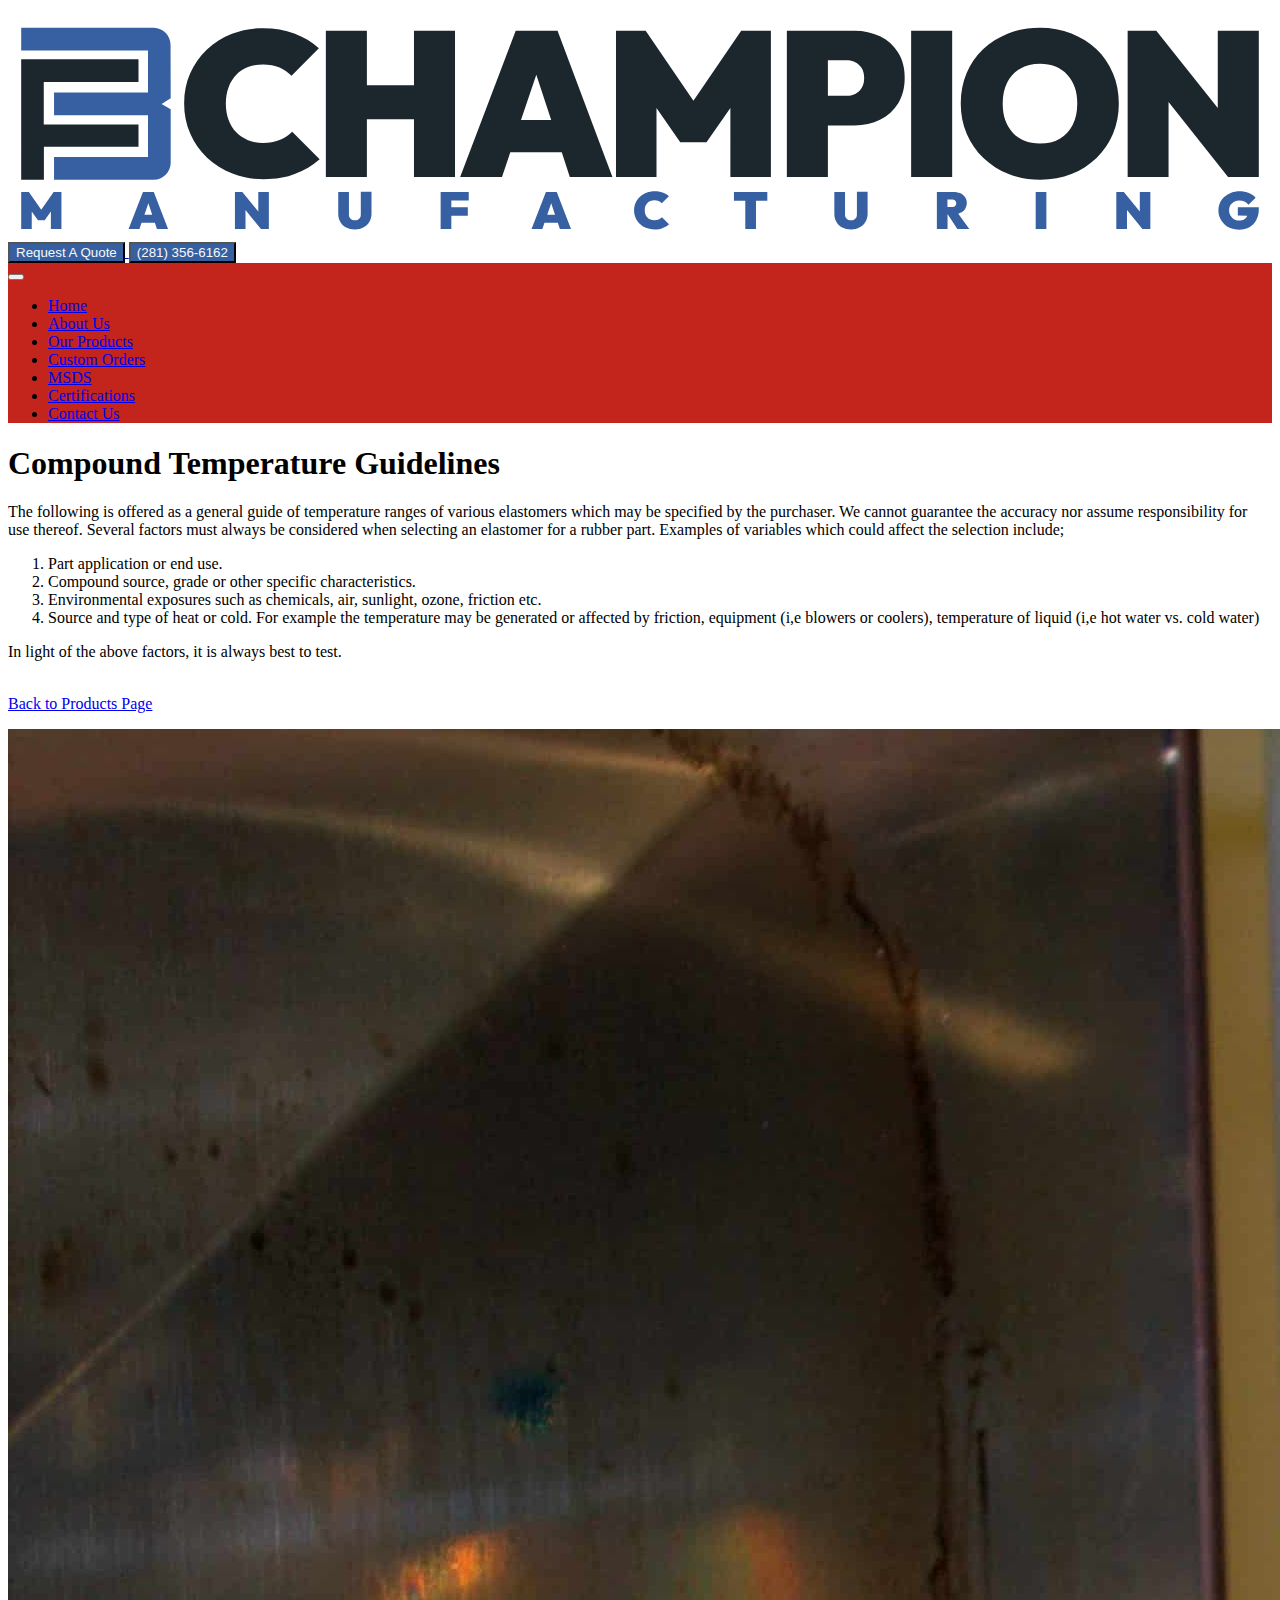
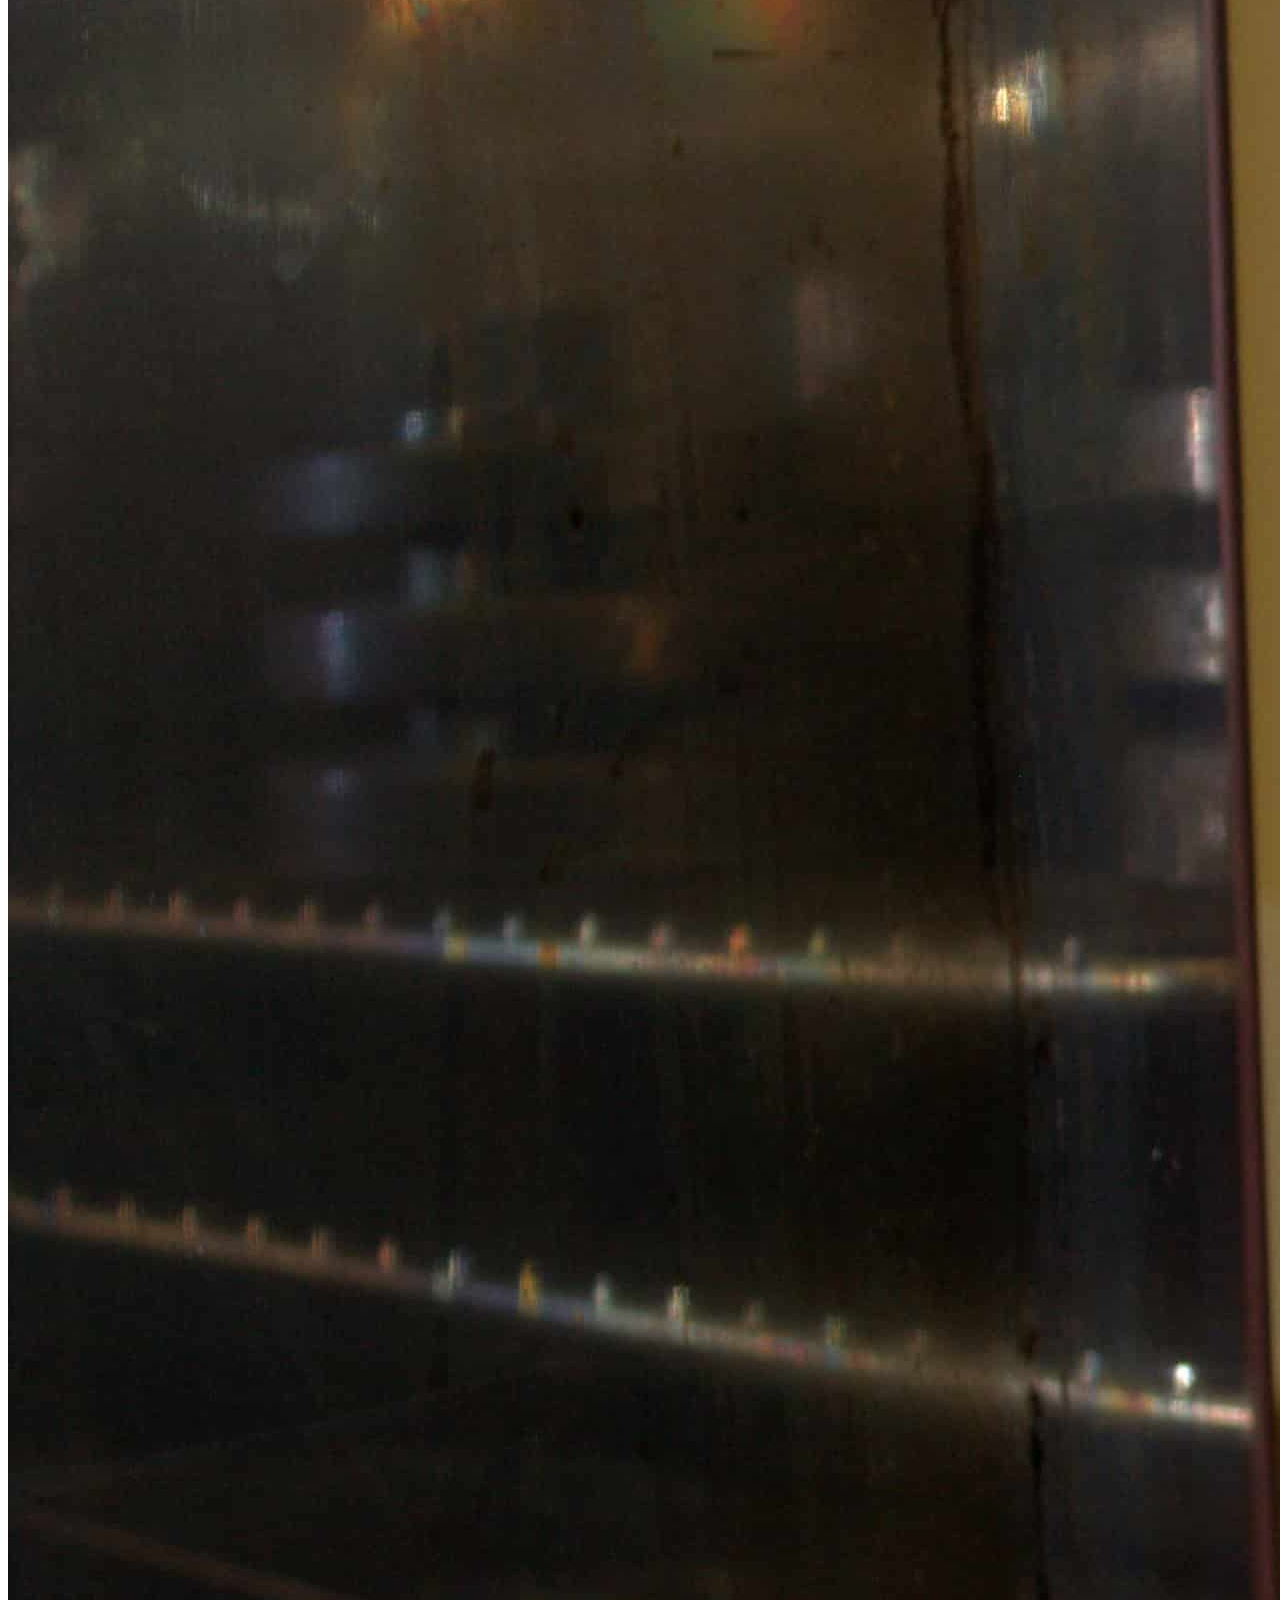
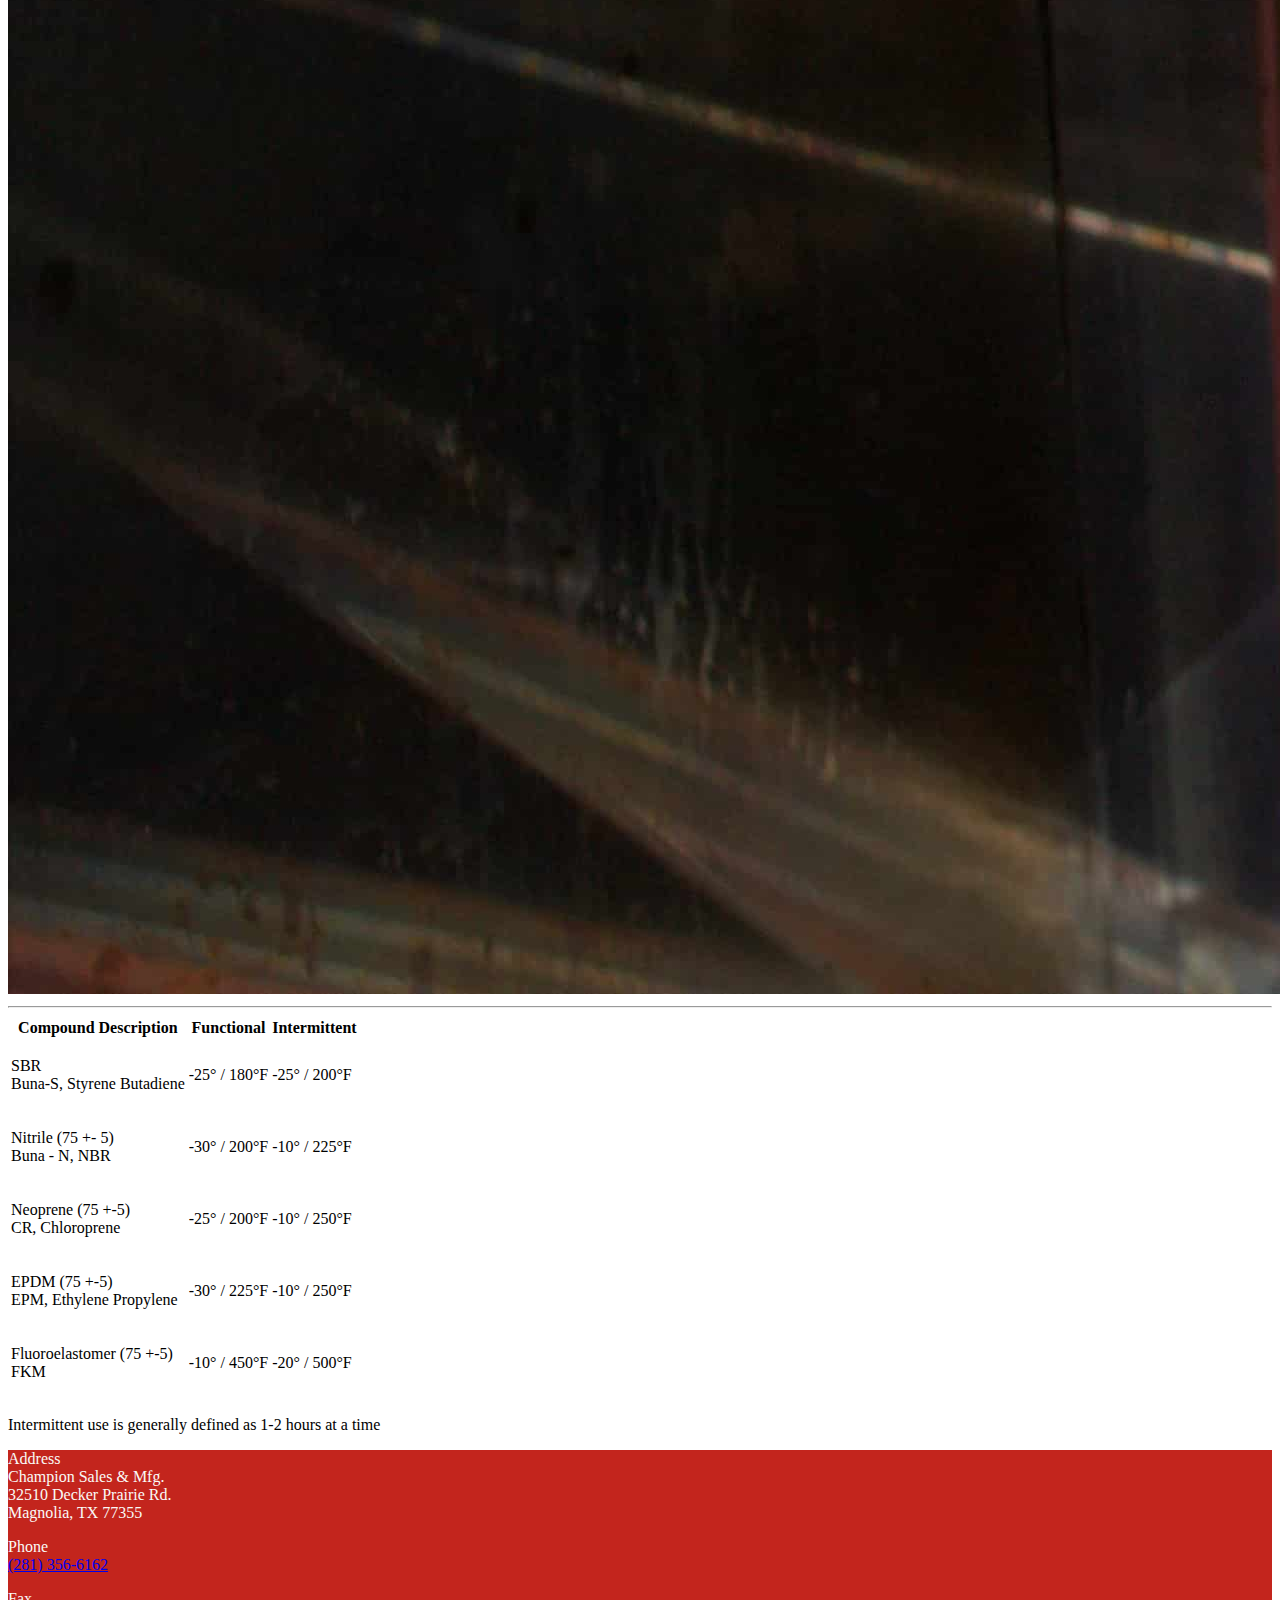
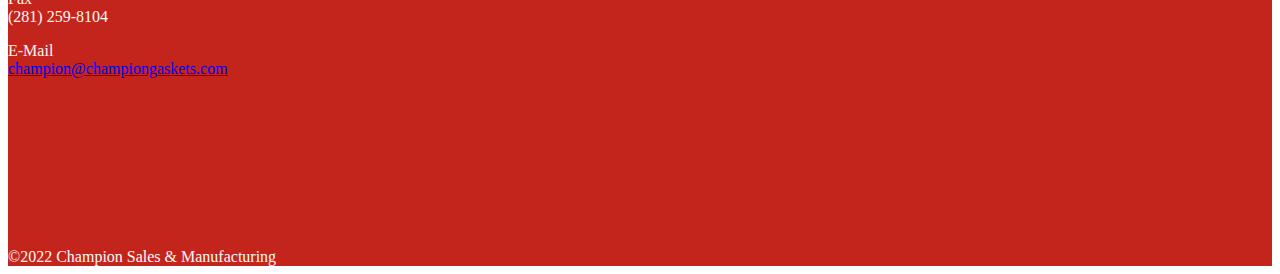
<file: temperature.html>
<!DOCTYPE html>
<html lang="en">
  <head>
    <meta charset="UTF-8" />
    <meta http-equiv="X-UA-Compatible" content="IE=edge" />
    <meta name="viewport" content="width=device-width, initial-scale=1.0" />

    <link
      href="https://cdn.jsdelivr.net/npm/bootstrap@5.1.3/dist/css/bootstrap.min.css"
      rel="stylesheet"
      integrity="sha384-1BmE4kWBq78iYhFldvKuhfTAU6auU8tT94WrHftjDbrCEXSU1oBoqyl2QvZ6jIW3"
      crossorigin="anonymous"
    />
    <link
      rel="stylesheet"
      href="https://cdnjs.cloudflare.com/ajax/libs/font-awesome/6.1.1/css/all.min.css"
      integrity="sha512-KfkfwYDsLkIlwQp6LFnl8zNdLGxu9YAA1QvwINks4PhcElQSvqcyVLLD9aMhXd13uQjoXtEKNosOWaZqXgel0g=="
      crossorigin="anonymous"
      referrerpolicy="no-referrer"
    />
    <link rel="stylesheet" href="./css/custom.css" />

    <title>Champion Manufacturing</title>
  </head>
  <body>
    <!-- Header Start -->
    <div class="container py-2">
      <div class="row">
        <div class="col-md-4">
          <img src="./images/header_logo.svg" />
        </div>
        <div class="col-md-4"></div>
        <div
          class="col-md-4 d-flex justify-content-center align-self-center mt-2"
        >
          <a href="quote.html">
            <button class="btn btn-blue me-2 fw-bold">Request A Quote</button>
          </a>
          <a href="tel:2813566162">
            <button class="btn btn-blue ms-2 fw-bold">(281) 356-6162</button>
          </a>
        </div>
      </div>
    </div>

    <!-- Header End -->

    <!-- Navigation Start -->
    <nav class="navbar navbar-expand-lg navbar-dark">
      <div class="container">
        <button
          class="navbar-toggler"
          type="button"
          data-bs-toggle="collapse"
          data-bs-target="#navbarNav"
          aria-controls="navbarNav"
          aria-expanded="false"
          aria-label="Toggle navigation"
        >
          <span class="navbar-toggler-icon"></span>
        </button>
        <div
          class="collapse navbar-collapse justify-content-center"
          id="navbarNav"
        >
          <ul class="navbar-nav">
            <li class="nav-item">
              <a class="nav-link" aria-current="page" href="index.html">Home</a>
            </li>
            <li class="nav-item">
              <a class="nav-link" href="about.html">About Us</a>
            </li>
            <li class="nav-item">
              <a class="nav-link active" href="products.html">Our Products</a>
            </li>
            <li class="nav-item">
              <a class="nav-link" href="custom.html">Custom Orders</a>
            </li>
            <li class="nav-item">
              <a class="nav-link" href="msds.html">MSDS</a>
            </li>
            <li class="nav-item">
              <a class="nav-link" href="certifications.html">Certifications</a>
            </li>
            <li class="nav-item">
              <a class="nav-link" href="contact.html">Contact Us</a>
            </li>
          </ul>
        </div>
      </div>
    </nav>
    <!-- Navigation End -->

    <!-- Page Content Start -->
    <div class="container">
      <div class="row my-5">
        <div class="col">
          <h1 class="fs-2 fw-bold text-center">
            Compound Temperature Guidelines
          </h1>
        </div>
      </div>
      <div class="row">
        <div class="col-md-6">
          <p>
            The following is offered as a general guide of temperature ranges of
            various elastomers which may be specified by the purchaser. We
            cannot guarantee the accuracy nor assume responsibility for use
            thereof. Several factors must always be considered when selecting an
            elastomer for a rubber part. Examples of variables which could
            affect the selection include;
          </p>
          <ol>
            <li>Part application or end use.</li>
            <li>Compound source, grade or other specific characteristics.</li>
            <li>
              Environmental exposures such as chemicals, air, sunlight, ozone,
              friction etc.
            </li>
            <li>
              Source and type of heat or cold. For example the temperature may
              be generated or affected by friction, equipment (i,e blowers or
              coolers), temperature of liquid (i,e hot water vs. cold water)
            </li>
          </ol>
          <p class="fw-bold">
            In light of the above factors, it is always best to test.
          </p>
          <p>
            <br />
            <a class="text-dark text-decoration-none" href="products.html"
              ><i class="fa-solid fa-arrow-left"></i> Back to Products Page</a
            >
          </p>
        </div>
        <div class="col-md-6">
          <img class="img-fluid rounded shadow" src="./images/IMG_5039.jpg" />
        </div>
      </div>
      <div>
        <hr />
      </div>
      <table class="table text-center">
        <thead class="table-dark">
          <tr>
            <th scope="col">Compound Description</th>
            <th scope="col">Functional</th>
            <th scope="col">Intermittent</th>
          </tr>
        </thead>
        <tbody>
          <tr>
            <td>
              <p>
                SBR<br />
                Buna-S, Styrene Butadiene
              </p>
            </td>
            <td class="align-middle">-25&deg; / 180&deg;F</td>
            <td class="align-middle">-25&deg; / 200&deg;F</td>
          </tr>
          <tr>
            <td>
              <p>
                Nitrile (75 +- 5)<br />
                Buna - N, NBR
              </p>
            </td>
            <td class="align-middle">-30&deg; / 200&deg;F</td>
            <td class="align-middle">-10&deg; / 225&deg;F</td>
          </tr>
          <tr>
            <td>
              <p>
                Neoprene (75 +-5)<br />
                CR, Chloroprene
              </p>
            </td>
            <td class="align-middle">-25&deg; / 200&deg;F</td>
            <td class="align-middle">-10&deg; / 250&deg;F</td>
          </tr>
          <tr>
            <td>
              <p>
                EPDM (75 +-5)<br />
                EPM, Ethylene Propylene
              </p>
            </td>
            <td class="align-middle">-30&deg; / 225&deg;F</td>
            <td class="align-middle">-10&deg; / 250&deg;F</td>
          </tr>
          <tr>
            <td>
              <p>
                Fluoroelastomer (75 +-5)<br />
                FKM
              </p>
            </td>
            <td class="align-middle">-10&deg; / 450&deg;F</td>
            <td class="align-middle">-20&deg; / 500&deg;F</td>
          </tr>
        </tbody>
      </table>
      <p>
        <figcaption class="blockquote-footer my-2">
          Intermittent use is generally defined as 1-2 hours at a time
        </figcaption>
      </p>
    </div>
    <!-- Page Content End -->

    <!-- Footer Start -->
    <footer>
      <div class="container">
        <div class="row py-3">
          <div class="col-md-6">
            <p>
              <i class="fa-solid fa-building"></i
              ><span class="fw-bold"> Address</span><br />
              Champion Sales & Mfg.<br />
              32510 Decker Prairie Rd.<br />
              Magnolia, TX 77355
            </p>
            <p>
              <i class="fa-solid fa-phone"></i
              ><span class="fw-bold"> Phone</span><br />
              <a class="text-decoration-none text-light" href="tel:2813566162"
                >(281) 356-6162</a
              >
            </p>
            <p>
              <i class="fa-solid fa-fax"></i><span class="fw-bold"> Fax</span
              ><br />
              (281) 259-8104
            </p>
            <p>
              <i class="fa-solid fa-at"></i><span class="fw-bold"> E-Mail</span
              ><br />
              <a
                class="text-decoration-none text-light"
                href="mailto:champion@championgaskets.com"
                >champion@championgaskets.com</a
              >
            </p>
          </div>
          <div class="col-md-6 text-end">
            <iframe
              src="https://www.google.com/maps/embed?pb=!1m18!1m12!1m3!1d3450.6084646071267!2d-95.66634838454733!3d30.134015321289954!2m3!1f0!2f0!3f0!3m2!1i1024!2i768!4f13.1!3m3!1m2!1s0x8647295e8a0b2a63%3A0x2bb1115fc5a505b3!2s32510%20Decker%20Prairie%20Rd%2C%20Magnolia%2C%20TX%2077355!5e0!3m2!1sen!2sus!4v1651842716552!5m2!1sen!2sus"
              width="100%"
              height="100%"
              style="border: 0"
              allowfullscreen=""
              loading="lazy"
              referrerpolicy="no-referrer-when-downgrade"
            ></iframe>
          </div>
        </div>
      </div>
      <div class="container my-3 text-center">
        &copy;2022 Champion Sales & Manufacturing
      </div>
    </footer>
    <!-- Footer End -->

    <script
      src="https://cdn.jsdelivr.net/npm/bootstrap@5.1.3/dist/js/bootstrap.bundle.min.js"
      integrity="sha384-ka7Sk0Gln4gmtz2MlQnikT1wXgYsOg+OMhuP+IlRH9sENBO0LRn5q+8nbTov4+1p"
      crossorigin="anonymous"
    ></script>
  </body>
</html>
</file>
<file: css/custom.css>
:root {
  --brand-red: #c3251d;
  --brand-blue: #0a3161;
  --brand-blue-2: #3660a1;
  --brand-light: #faf9f6;
  --brand-dark: #272727;
}

nav {
  background-color: var(--brand-red);
}

.jumbotron {
  background-image: url(/images/hero_flag.png);
  background-position: center;
  background-repeat: no-repeat;
  background-size: cover;
}

.dark-text {
  color: var(--brand-dark);
}

.red-text {
  color: var(--brand-red);
}

.blue-text {
  color: var(--brand-blue);
}

.blue-text-2 {
  color: var(--brand-blue-2);
}

.btn-blue {
  background-color: var(--brand-blue-2);
  color: var(--brand-light);
}

.btn-blue:hover {
  background-color: var(--brand-blue);
  color: var(--brand-light);
}

.custom-sidebar {
  background-color: #c0c0c0;
  border-radius: 8px;
  padding: 0.75rem;
}

footer {
  background-color: var(--brand-red);
  color: var(--brand-light);
}
</file>
